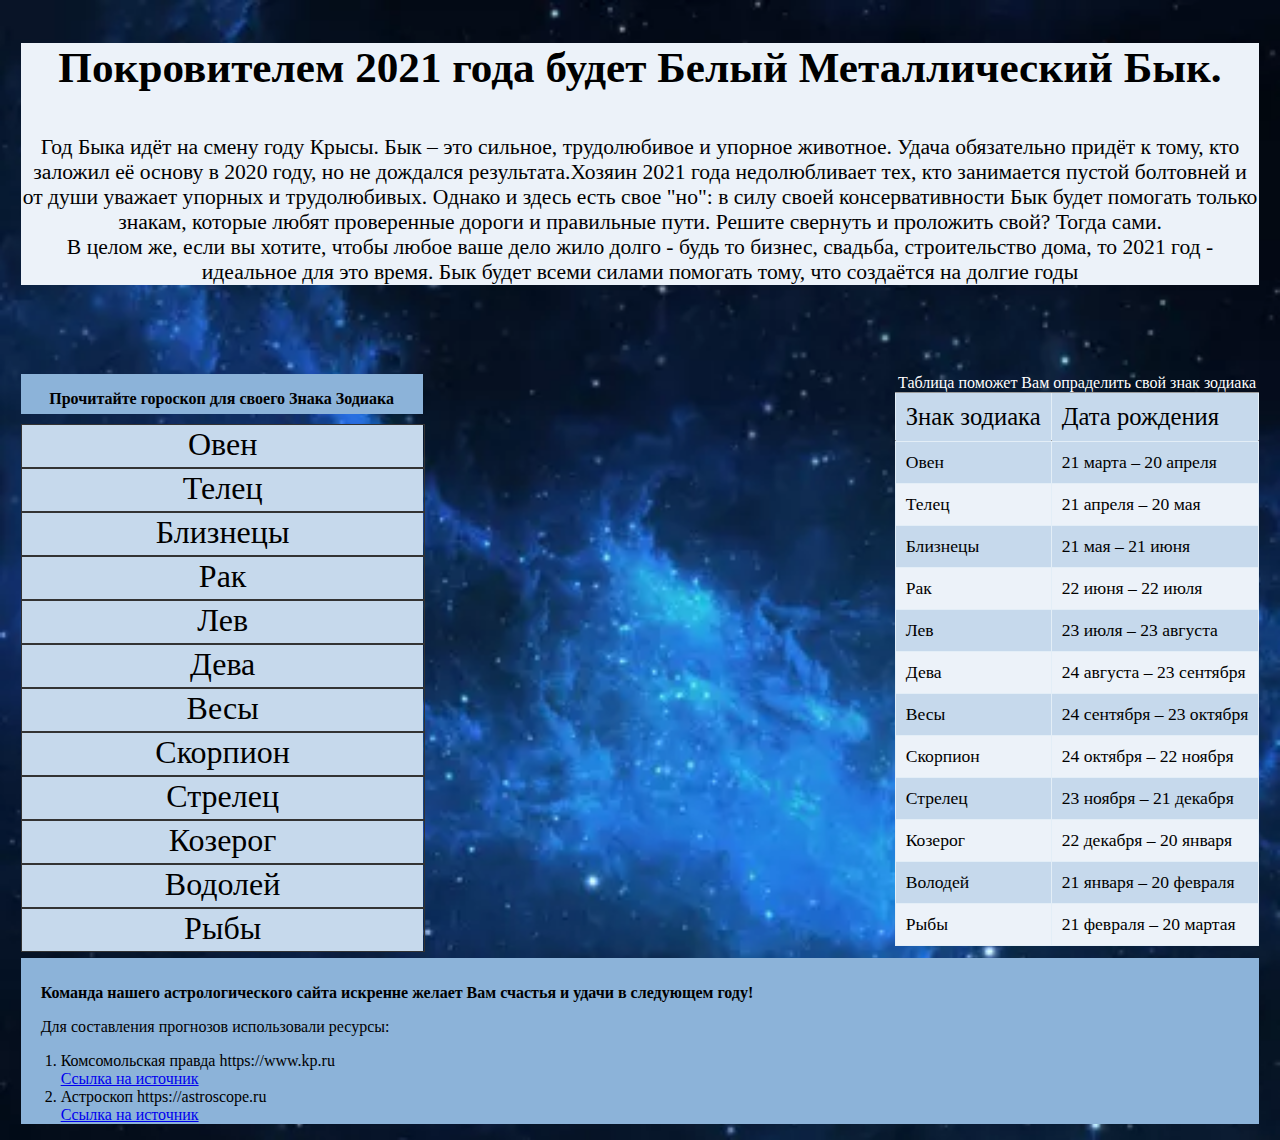
<file: index.html>
<!DOCTYPE html>
<html>
<head lang="ru">
	<link rel="shortcut icon" type="image/x-icon" href="images/favicon.png">
	<link rel="stylesheet" href="css/styleindex.css" type="text/css" media="all">
	<style>
	header {
		text-align: center;
	    background: #ecf2f9;
	    font-size: 135%;
	    margin: 1%;
	}
    footer { 
        text-align: left;
        background-color: #8cb3d9; 
        padding-top: 10px;
        margin: 1%;
        clear: both;
        
    }
    body {
        background: url(images/stars.png) no-repeat;
        background-size: 150%;
    }  
	</style>
	<title>Гороскоп 2021</title>
	<!-- Старт гугл аналитики -->

	<!-- Конец гугл аналитики -->
</head>


<body>

    <header>
        <h1 align="center"><p>Покровителем 2021 года будет Белый Металлический Бык.</p></h1>
        <p>Год Быка идёт на смену году Крысы. Бык – это сильное, трудолюбивое и упорное животное. Удача обязательно придёт к тому, кто заложил её основу в 2020 году, но не дождался результата.Хозяин 2021 года недолюбливает тех, кто занимается пустой болтовней и от души уважает упорных и трудолюбивых. Однако и здесь есть свое "но": в силу своей консервативности Бык будет помогать только знакам, которые любят проверенные дороги и правильные пути. Решите свернуть и проложить свой? Тогда сами.
        <br>
        В целом же, если вы хотите, чтобы любое ваше дело жило долго - будь то бизнес, свадьба, строительство дома, то 2021 год - идеальное для это время. Бык будет всеми силами помогать тому, что создаётся на долгие годы</p>
    </header>
        <br>
        <br>
        <br>
    <aside style="background-color: #8cb3d9; text-align: center; float: left; height: 40px; width: 402px; margin: 1%; ; ">
        <p><b>Прочитайте гороскоп для своего Знака Зодиака</b></p>
        <div style="background-color: #c6d9ec ">
            <div class="ccc"><a style="text-decoration: none; color: black" href="pages/Aries.html" target="_self">Овен</a></div>
            <div class="ccc"><a style="text-decoration: none; color: black" href="pages/Taurus.html" target="_self">Телец</a></div>
            <div class="ccc"><a style="text-decoration: none; color: black" href="pages/Gemini.html" target="_self">Близнецы</a></div>
            <div class="ccc"><a style="text-decoration: none; color: black" href="pages/Cancer.html" target="_self">Рак</a></div>
            <div class="ccc"><a style="text-decoration: none; color: black" href="pages/Leo.html" target="_self">Лев</a></div>
            <div class="ccc"><a style="text-decoration: none; color: black" href="pages/Virgo.html" target="_self">Дева</a></div>
            <div class="ccc"><a style="text-decoration: none; color: black" href="pages/Libra.html" target="_self">Весы</a></div>
            <div class="ccc"><a style="text-decoration: none; color: black" href="pages/Scorpio.html" target="_self">Скорпион</a></div>
            <div class="ccc"><a style="text-decoration: none; color: black" href="pages/Sagittarius.html" target="_self">Стрелец</a></div>
            <div class="ccc"><a style="text-decoration: none; color: black" href="pages/Capricorn.html" target="_self">Козерог</a></div>
            <div class="ccc"><a style="text-decoration: none; color: black" href="pages/Aquarius.html" target="_self">Водолей</a></div>
            <div class="ccc"><a style="text-decoration: none; color: black" href="pages/Pisces.html" target="_self">Рыбы</a></div>
        </div>
    </aside>
    <main style=" margin: 1%; float: right;">
        <table id="table_blur">
	        <caption style="color: white ">Таблица поможет Вам опраделить свой знак зодиака</caption>
	        <thead>
			    <td>Знак зодиака</td>
			    <td>Дата рождения</td>	
	        </thead>
	        <tbody>
		        <tr>
			        <td>Овен</td>
			        <td>21 марта – 20 апреля</td>
		        </tr>
		        <tr>
			        <td>Телец</td>
			        <td>21 апреля – 20 мая</td>
		        </tr>
		        <tr>
			        <td>Близнецы</td>
			        <td>21 мая – 21 июня</td>
		        </tr>
		        <tr>
			        <td>Рак</td>
			        <td>22 июня – 22 июля</td>
		        </tr>
		        <tr>
			        <td>Лев</td>
			        <td>23 июля – 23 августа</td>
		        </tr>
		        <tr>
			        <td>Дева</td>
			        <td>24 августа – 23 сентября</td>
		        </tr>
		        <tr>
			        <td>Весы</td>
			        <td>24 сентября – 23 октября</td>
		        </tr>
		        <tr>
			        <td>Скорпион</td>
			        <td>24 октября – 22 ноября</td>
		        </tr>
		        <tr>
			        <td>Стрелец</td>
			        <td>23 ноября – 21 декабря</td>
		        </tr>
		        <tr>
			        <td>Козерог</td>
			        <td>22 декабря – 20 января</td>
		        </tr>
		        <tr>
			        <td>Володей</td>
			        <td>21 января – 20 февраля</td>
		        </tr>
		        <tr>
			        <td>Рыбы</td>
			        <td>21 февраля – 20 мартая</td>
		        </tr>
	        </tbody>
        </table>
    </main>


<footer>
    <div>
 	    <p style="text-indent: 20px"><b>Команда нашего астрологического сайта искренне желает Вам счастья и удачи в следующем году!</b></p>
 	    <p style="text-indent: 20px">Для составления прогнозов использовали ресурсы:
        <ol>
	        <li>
	            <div>Комсомольская правда https://www.kp.ru </div>
	            <a href="https://www.kp.ru/putevoditel/besplatnye-goroskopy/goroskop-na-2021-god-po-znakam-zodiaka/" target="_blank">Ссылка на источник</a>
	        </li>
	        <li>
                <div> Астроскоп https://astroscope.ru </div>
	            <a href="https://astroscope.ru/horoskop/goroskopi_na_god/" target="_blank">Ссылка на источник</a>
            </li>
        </ol>
    </div>
</footer>
</body>

</html>
</file>
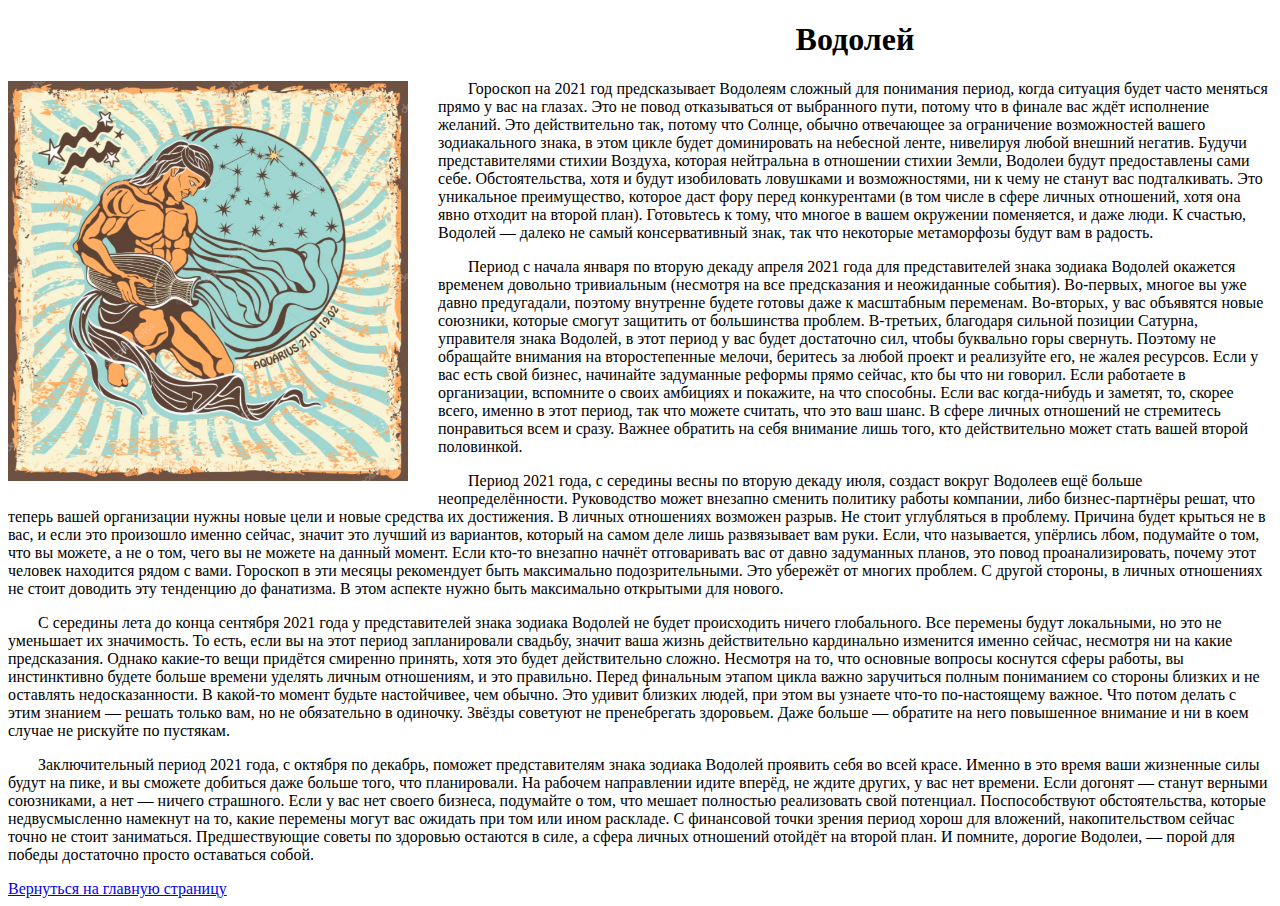
<file: pages/Aquarius.html>
<!DOCTYPE html>
<html>
<head lang="ru">
	<link rel="shortcut icon" type="image/x-icon" href="../images/favicon.png">
	<link rel="stylesheet" type="text/css" href="../css/styleHORpage.css">
	<title>Водолей</title>
</head>
<body>
	<div>
		<img src="../images/aquarius.png" alt="aquarius" width="400" height="400">
	</div> 
<h1 align="center"> Водолей </h1>
<p>
Гороскоп на 2021 год предсказывает Водолеям сложный для понимания период, когда ситуация будет часто меняться прямо у вас на глазах. Это не повод отказываться от выбранного пути, потому что в финале вас ждёт исполнение желаний. Это действительно так, потому что Солнце, обычно отвечающее за ограничение возможностей вашего зодиакального знака, в этом цикле будет доминировать на небесной ленте, нивелируя любой внешний негатив. Будучи представителями стихии Воздуха, которая нейтральна в отношении стихии Земли, Водолеи будут предоставлены сами себе. Обстоятельства, хотя и будут изобиловать ловушками и возможностями, ни к чему не станут вас подталкивать. Это уникальное преимущество, которое даст фору перед конкурентами (в том числе в сфере личных отношений, хотя она явно отходит на второй план). Готовьтесь к тому, что многое в вашем окружении поменяется, и даже люди. К счастью, Водолей — далеко не самый консервативный знак, так что некоторые метаморфозы будут вам в радость.
</p>
<p>
Период с начала января по вторую декаду апреля 2021 года для представителей знака зодиака Водолей окажется временем довольно тривиальным (несмотря на все предсказания и неожиданные события). Во-первых, многое вы уже давно предугадали, поэтому внутренне будете готовы даже к масштабным переменам. Во-вторых, у вас объявятся новые союзники, которые смогут защитить от большинства проблем. В-третьих, благодаря сильной позиции Сатурна, управителя знака Водолей, в этот период у вас будет достаточно сил, чтобы буквально горы свернуть. Поэтому не обращайте внимания на второстепенные мелочи, беритесь за любой проект и реализуйте его, не жалея ресурсов. Если у вас есть свой бизнес, начинайте задуманные реформы прямо сейчас, кто бы что ни говорил. Если работаете в организации, вспомните о своих амбициях и покажите, на что способны. Если вас когда-нибудь и заметят, то, скорее всего, именно в этот период, так что можете считать, что это ваш шанс. В сфере личных отношений не стремитесь понравиться всем и сразу. Важнее обратить на себя внимание лишь того, кто действительно может стать вашей второй половинкой.
</p>
<p>
Период 2021 года, с середины весны по вторую декаду июля, создаст вокруг Водолеев ещё больше неопределённости. Руководство может внезапно сменить политику работы компании, либо бизнес-партнёры решат, что теперь вашей организации нужны новые цели и новые средства их достижения. В личных отношениях возможен разрыв. Не стоит углубляться в проблему. Причина будет крыться не в вас, и если это произошло именно сейчас, значит это лучший из вариантов, который на самом деле лишь развязывает вам руки. Если, что называется, упёрлись лбом, подумайте о том, что вы можете, а не о том, чего вы не можете на данный момент. Если кто-то внезапно начнёт отговаривать вас от давно задуманных планов, это повод проанализировать, почему этот человек находится рядом с вами. Гороскоп в эти месяцы рекомендует быть максимально подозрительными. Это убережёт от многих проблем. С другой стороны, в личных отношениях не стоит доводить эту тенденцию до фанатизма. В этом аспекте нужно быть максимально открытыми для нового.
</p>
<p>
С середины лета до конца сентября 2021 года у представителей знака зодиака Водолей не будет происходить ничего глобального. Все перемены будут локальными, но это не уменьшает их значимость. То есть, если вы на этот период запланировали свадьбу, значит ваша жизнь действительно кардинально изменится именно сейчас, несмотря ни на какие предсказания. Однако какие-то вещи придётся смиренно принять, хотя это будет действительно сложно. Несмотря на то, что основные вопросы коснутся сферы работы, вы инстинктивно будете больше времени уделять личным отношениям, и это правильно. Перед финальным этапом цикла важно заручиться полным пониманием со стороны близких и не оставлять недосказанности. В какой-то момент будьте настойчивее, чем обычно. Это удивит близких людей, при этом вы узнаете что-то по-настоящему важное. Что потом делать с этим знанием — решать только вам, но не обязательно в одиночку. Звёзды советуют не пренебрегать здоровьем. Даже больше — обратите на него повышенное внимание и ни в коем случае не рискуйте по пустякам.
</p>
<p>
Заключительный период 2021 года, с октября по декабрь, поможет представителям знака зодиака Водолей проявить себя во всей красе. Именно в это время ваши жизненные силы будут на пике, и вы сможете добиться даже больше того, что планировали. На рабочем направлении идите вперёд, не ждите других, у вас нет времени. Если догонят — станут верными союзниками, а нет — ничего страшного. Если у вас нет своего бизнеса, подумайте о том, что мешает полностью реализовать свой потенциал. Поспособствуют обстоятельства, которые недвусмысленно намекнут на то, какие перемены могут вас ожидать при том или ином раскладе. С финансовой точки зрения период хорош для вложений, накопительством сейчас точно не стоит заниматься. Предшествующие советы по здоровью остаются в силе, а сфера личных отношений отойдёт на второй план. И помните, дорогие Водолеи, — порой для победы достаточно просто оставаться собой.
</p>

<a href="../index.html"> Вернуться на главную страницу</a>

</body>
</html>
</file>
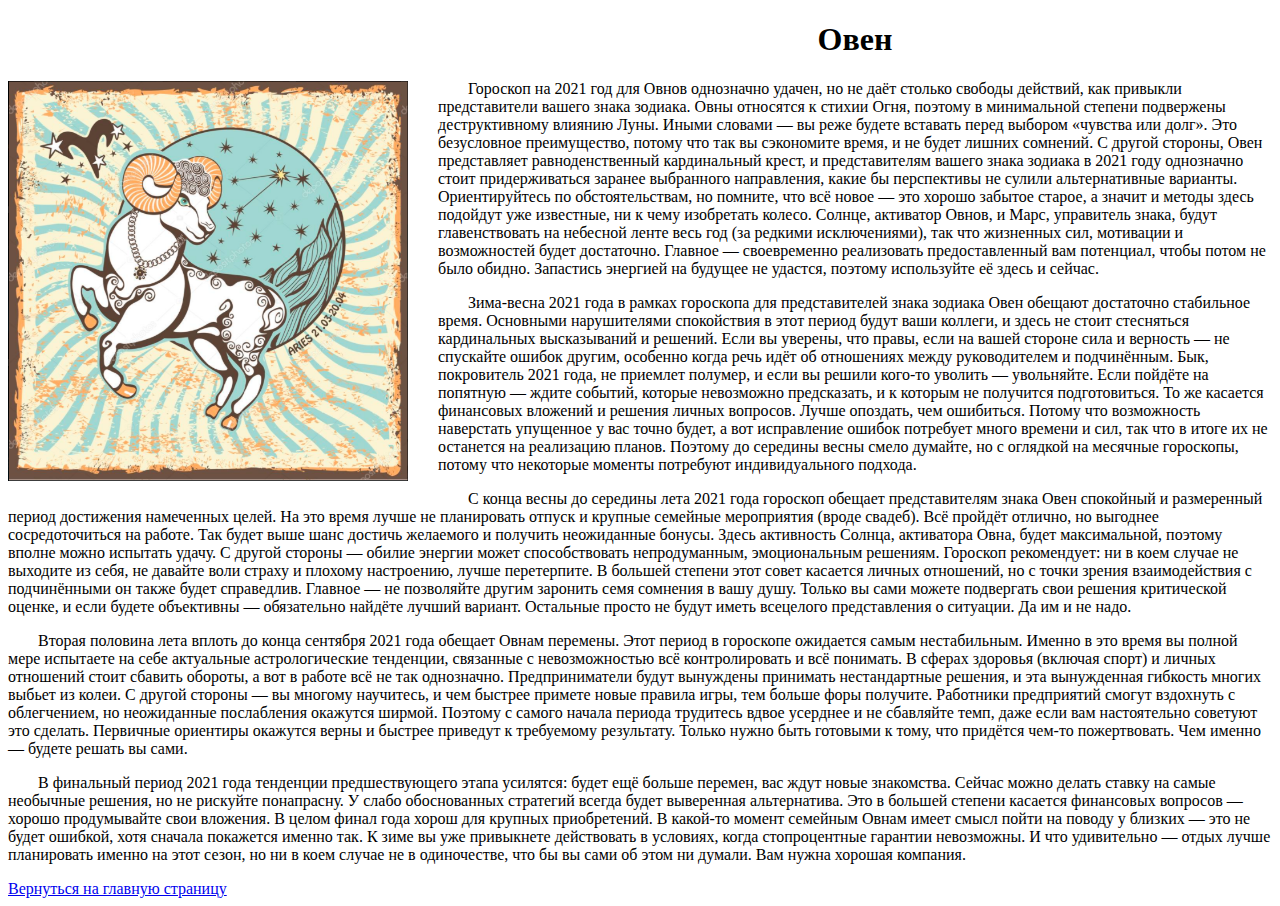
<file: pages/Aries.html>
<!DOCTYPE html>
<html>
<head lang="ru">
	<link rel="shortcut icon" type="image/x-icon" href="../images/favicon.png">
	<link rel="stylesheet" type="text/css" href="../css/styleHORpage.css">
	<title>Овен</title>
</head>
<body>
	<div>
		<img src="../images/aries.png" alt="aries" width="400" height="400">
	</div> 
<h1 align="center"> Овен </h1>
<p>
Гороскоп на 2021 год для Овнов однозначно удачен, но не даёт столько свободы действий, как привыкли представители вашего знака зодиака. Овны относятся к стихии Огня, поэтому в минимальной степени подвержены деструктивному влиянию Луны. Иными словами — вы реже будете вставать перед выбором «чувства или долг». Это безусловное преимущество, потому что так вы сэкономите время, и не будет лишних сомнений. С другой стороны, Овен представляет равноденственный кардинальный крест, и представителям вашего знака зодиака в 2021 году однозначно стоит придерживаться заранее выбранного направления, какие бы перспективы не сулили альтернативные варианты. Ориентируйтесь по обстоятельствам, но помните, что всё новое — это хорошо забытое старое, а значит и методы здесь подойдут уже известные, ни к чему изобретать колесо. Солнце, активатор Овнов, и Марс, управитель знака, будут главенствовать на небесной ленте весь год (за редкими исключениями), так что жизненных сил, мотивации и возможностей будет достаточно. Главное — своевременно реализовать предоставленный вам потенциал, чтобы потом не было обидно. Запастись энергией на будущее не удастся, поэтому используйте её здесь и сейчас.
</p>
<p>
Зима-весна 2021 года в рамках гороскопа для представителей знака зодиака Овен обещают достаточно стабильное время. Основными нарушителями спокойствия в этот период будут ваши коллеги, и здесь не стоит стесняться кардинальных высказываний и решений. Если вы уверены, что правы, если на вашей стороне сила и верность — не спускайте ошибок другим, особенно когда речь идёт об отношениях между руководителем и подчинённым. Бык, покровитель 2021 года, не приемлет полумер, и если вы решили кого-то уволить — увольняйте. Если пойдёте на попятную — ждите событий, которые невозможно предсказать, и к которым не получится подготовиться. То же касается финансовых вложений и решения личных вопросов. Лучше опоздать, чем ошибиться. Потому что возможность наверстать упущенное у вас точно будет, а вот исправление ошибок потребует много времени и сил, так что в итоге их не останется на реализацию планов. Поэтому до середины весны смело думайте, но с оглядкой на месячные гороскопы, потому что некоторые моменты потребуют индивидуального подхода.
</p>
<p>
С конца весны до середины лета 2021 года гороскоп обещает представителям знака Овен спокойный и размеренный период достижения намеченных целей. На это время лучше не планировать отпуск и крупные семейные мероприятия (вроде свадеб). Всё пройдёт отлично, но выгоднее сосредоточиться на работе. Так будет выше шанс достичь желаемого и получить неожиданные бонусы. Здесь активность Солнца, активатора Овна, будет максимальной, поэтому вполне можно испытать удачу. С другой стороны — обилие энергии может способствовать непродуманным, эмоциональным решениям. Гороскоп рекомендует: ни в коем случае не выходите из себя, не давайте воли страху и плохому настроению, лучше перетерпите. В большей степени этот совет касается личных отношений, но с точки зрения взаимодействия с подчинёнными он также будет справедлив. Главное — не позволяйте другим заронить семя сомнения в вашу душу. Только вы сами можете подвергать свои решения критической оценке, и если будете объективны — обязательно найдёте лучший вариант. Остальные просто не будут иметь всецелого представления о ситуации. Да им и не надо.
</p>
<p>
Вторая половина лета вплоть до конца сентября 2021 года обещает Овнам перемены. Этот период в гороскопе ожидается самым нестабильным. Именно в это время вы полной мере испытаете на себе актуальные астрологические тенденции, связанные с невозможностью всё контролировать и всё понимать. В сферах здоровья (включая спорт) и личных отношений стоит сбавить обороты, а вот в работе всё не так однозначно. Предприниматели будут вынуждены принимать нестандартные решения, и эта вынужденная гибкость многих выбьет из колеи. С другой стороны — вы многому научитесь, и чем быстрее примете новые правила игры, тем больше форы получите. Работники предприятий смогут вздохнуть с облегчением, но неожиданные послабления окажутся ширмой. Поэтому с самого начала периода трудитесь вдвое усерднее и не сбавляйте темп, даже если вам настоятельно советуют это сделать. Первичные ориентиры окажутся верны и быстрее приведут к требуемому результату. Только нужно быть готовыми к тому, что придётся чем-то пожертвовать. Чем именно — будете решать вы сами.
</p>
<p>
В финальный период 2021 года тенденции предшествующего этапа усилятся: будет ещё больше перемен, вас ждут новые знакомства. Сейчас можно делать ставку на самые необычные решения, но не рискуйте понапрасну. У слабо обоснованных стратегий всегда будет выверенная альтернатива. Это в большей степени касается финансовых вопросов — хорошо продумывайте свои вложения. В целом финал года хорош для крупных приобретений. В какой-то момент семейным Овнам имеет смысл пойти на поводу у близких — это не будет ошибкой, хотя сначала покажется именно так. К зиме вы уже привыкнете действовать в условиях, когда стопроцентные гарантии невозможны. И что удивительно — отдых лучше планировать именно на этот сезон, но ни в коем случае не в одиночестве, что бы вы сами об этом ни думали. Вам нужна хорошая компания.
</p>

<a href="../index.html"> Вернуться на главную страницу</a>

</body>
</html>
</file>
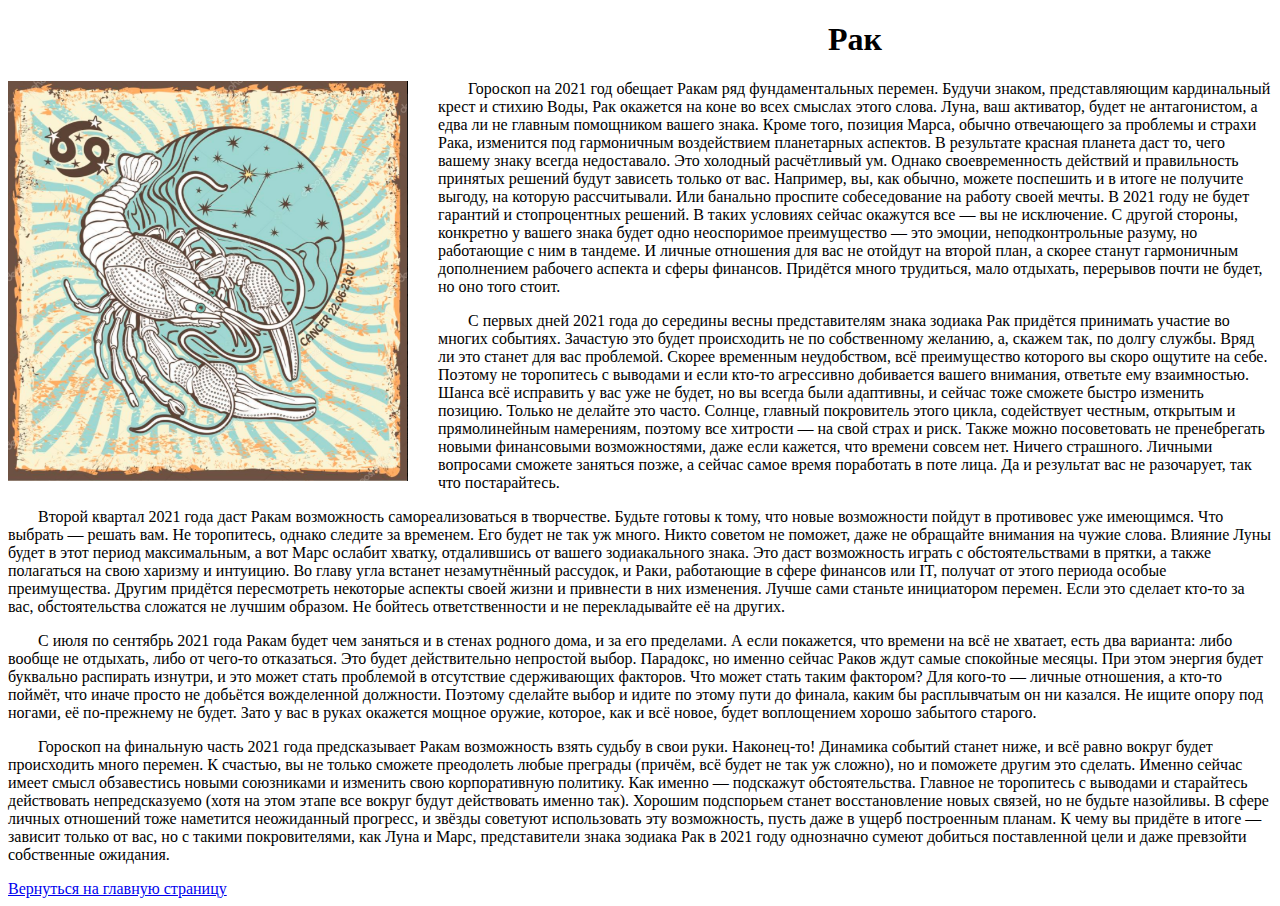
<file: pages/Cancer.html>
<!DOCTYPE html>
<html>
<head lang="ru">
	<link rel="shortcut icon" type="image/x-icon" href="../images/favicon.png">
	<link rel="stylesheet" type="text/css" href="../css/styleHORpage.css">
	<title>Рак</title>
</head>
<body>
	<div>
		<img src="../images/cancer.png" alt="cancer" width="400" height="400">
	</div> 
<h1 align="center"> Рак </h1>
<p>
Гороскоп на 2021 год обещает Ракам ряд фундаментальных перемен. Будучи знаком, представляющим кардинальный крест и стихию Воды, Рак окажется на коне во всех смыслах этого слова. Луна, ваш активатор, будет не антагонистом, а едва ли не главным помощником вашего знака. Кроме того, позиция Марса, обычно отвечающего за проблемы и страхи Рака, изменится под гармоничным воздействием планетарных аспектов. В результате красная планета даст то, чего вашему знаку всегда недоставало. Это холодный расчётливый ум. Однако своевременность действий и правильность принятых решений будут зависеть только от вас. Например, вы, как обычно, можете поспешить и в итоге не получите выгоду, на которую рассчитывали. Или банально проспите собеседование на работу своей мечты. В 2021 году не будет гарантий и стопроцентных решений. В таких условиях сейчас окажутся все — вы не исключение. С другой стороны, конкретно у вашего знака будет одно неоспоримое преимущество — это эмоции, неподконтрольные разуму, но работающие с ним в тандеме. И личные отношения для вас не отойдут на второй план, а скорее станут гармоничным дополнением рабочего аспекта и сферы финансов. Придётся много трудиться, мало отдыхать, перерывов почти не будет, но оно того стоит.
</p>
<p>
С первых дней 2021 года до середины весны представителям знака зодиака Рак придётся принимать участие во многих событиях. Зачастую это будет происходить не по собственному желанию, а, скажем так, по долгу службы. Вряд ли это станет для вас проблемой. Скорее временным неудобством, всё преимущество которого вы скоро ощутите на себе. Поэтому не торопитесь с выводами и если кто-то агрессивно добивается вашего внимания, ответьте ему взаимностью. Шанса всё исправить у вас уже не будет, но вы всегда были адаптивны, и сейчас тоже сможете быстро изменить позицию. Только не делайте это часто. Солнце, главный покровитель этого цикла, содействует честным, открытым и прямолинейным намерениям, поэтому все хитрости — на свой страх и риск. Также можно посоветовать не пренебрегать новыми финансовыми возможностями, даже если кажется, что времени совсем нет. Ничего страшного. Личными вопросами сможете заняться позже, а сейчас самое время поработать в поте лица. Да и результат вас не разочарует, так что постарайтесь.
</p>
<p>
Второй квартал 2021 года даст Ракам возможность самореализоваться в творчестве. Будьте готовы к тому, что новые возможности пойдут в противовес уже имеющимся. Что выбрать — решать вам. Не торопитесь, однако следите за временем. Его будет не так уж много. Никто советом не поможет, даже не обращайте внимания на чужие слова. Влияние Луны будет в этот период максимальным, а вот Марс ослабит хватку, отдалившись от вашего зодиакального знака. Это даст возможность играть с обстоятельствами в прятки, а также полагаться на свою харизму и интуицию. Во главу угла встанет незамутнённый рассудок, и Раки, работающие в сфере финансов или IT, получат от этого периода особые преимущества. Другим придётся пересмотреть некоторые аспекты своей жизни и привнести в них изменения. Лучше сами станьте инициатором перемен. Если это сделает кто-то за вас, обстоятельства сложатся не лучшим образом. Не бойтесь ответственности и не перекладывайте её на других.
</p>
<p>
С июля по сентябрь 2021 года Ракам будет чем заняться и в стенах родного дома, и за его пределами. А если покажется, что времени на всё не хватает, есть два варианта: либо вообще не отдыхать, либо от чего-то отказаться. Это будет действительно непростой выбор. Парадокс, но именно сейчас Раков ждут самые спокойные месяцы. При этом энергия будет буквально распирать изнутри, и это может стать проблемой в отсутствие сдерживающих факторов. Что может стать таким фактором? Для кого-то — личные отношения, а кто-то поймёт, что иначе просто не добьётся вожделенной должности. Поэтому сделайте выбор и идите по этому пути до финала, каким бы расплывчатым он ни казался. Не ищите опору под ногами, её по-прежнему не будет. Зато у вас в руках окажется мощное оружие, которое, как и всё новое, будет воплощением хорошо забытого старого.
</p>
<p>
Гороскоп на финальную часть 2021 года предсказывает Ракам возможность взять судьбу в свои руки. Наконец-то! Динамика событий станет ниже, и всё равно вокруг будет происходить много перемен. К счастью, вы не только сможете преодолеть любые преграды (причём, всё будет не так уж сложно), но и поможете другим это сделать. Именно сейчас имеет смысл обзавестись новыми союзниками и изменить свою корпоративную политику. Как именно — подскажут обстоятельства. Главное не торопитесь с выводами и старайтесь действовать непредсказуемо (хотя на этом этапе все вокруг будут действовать именно так). Хорошим подспорьем станет восстановление новых связей, но не будьте назойливы. В сфере личных отношений тоже наметится неожиданный прогресс, и звёзды советуют использовать эту возможность, пусть даже в ущерб построенным планам. К чему вы придёте в итоге — зависит только от вас, но с такими покровителями, как Луна и Марс, представители знака зодиака Рак в 2021 году однозначно сумеют добиться поставленной цели и даже превзойти собственные ожидания.
</p>

<a href="../index.html"> Вернуться на главную страницу</a>

</body>
</html>
</file>
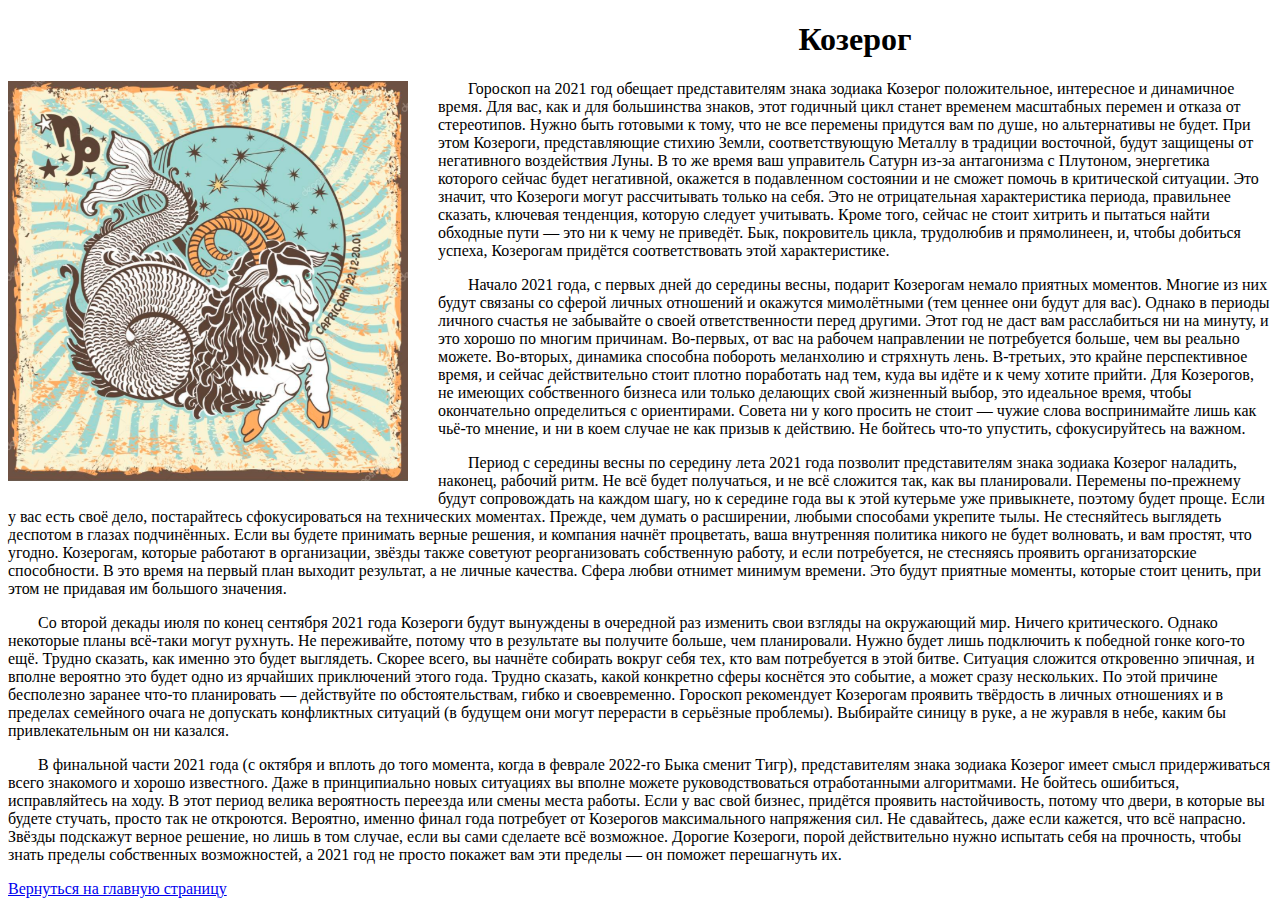
<file: pages/Capricorn.html>
<!DOCTYPE html>
<html>
<head lang="ru">
	<link rel="shortcut icon" type="image/x-icon" href="../images/favicon.png">
	<link rel="stylesheet" type="text/css" href="../css/styleHORpage.css">
	<title>Козерог</title>
</head>
<body>
	<div>
		<img src="../images/capricorn.png" alt="capricorn" width="400" height="400">
	</div> 
<h1 align="center"> Козерог </h1>
<p>
Гороскоп на 2021 год обещает представителям знака зодиака Козерог положительное, интересное и динамичное время. Для вас, как и для большинства знаков, этот годичный цикл станет временем масштабных перемен и отказа от стереотипов. Нужно быть готовыми к тому, что не все перемены придутся вам по душе, но альтернативы не будет. При этом Козероги, представляющие стихию Земли, соответствующую Металлу в традиции восточной, будут защищены от негативного воздействия Луны. В то же время ваш управитель Сатурн из-за антагонизма с Плутоном, энергетика которого сейчас будет негативной, окажется в подавленном состоянии и не сможет помочь в критической ситуации. Это значит, что Козероги могут рассчитывать только на себя. Это не отрицательная характеристика периода, правильнее сказать, ключевая тенденция, которую следует учитывать. Кроме того, сейчас не стоит хитрить и пытаться найти обходные пути — это ни к чему не приведёт. Бык, покровитель цикла, трудолюбив и прямолинеен, и, чтобы добиться успеха, Козерогам придётся соответствовать этой характеристике.
</p>
<p>
Начало 2021 года, с первых дней до середины весны, подарит Козерогам немало приятных моментов. Многие из них будут связаны со сферой личных отношений и окажутся мимолётными (тем ценнее они будут для вас). Однако в периоды личного счастья не забывайте о своей ответственности перед другими. Этот год не даст вам расслабиться ни на минуту, и это хорошо по многим причинам. Во-первых, от вас на рабочем направлении не потребуется больше, чем вы реально можете. Во-вторых, динамика способна побороть меланхолию и стряхнуть лень. В-третьих, это крайне перспективное время, и сейчас действительно стоит плотно поработать над тем, куда вы идёте и к чему хотите прийти. Для Козерогов, не имеющих собственного бизнеса или только делающих свой жизненный выбор, это идеальное время, чтобы окончательно определиться с ориентирами. Совета ни у кого просить не стоит — чужие слова воспринимайте лишь как чьё-то мнение, и ни в коем случае не как призыв к действию. Не бойтесь что-то упустить, сфокусируйтесь на важном.
</p>
<p>
Период с середины весны по середину лета 2021 года позволит представителям знака зодиака Козерог наладить, наконец, рабочий ритм. Не всё будет получаться, и не всё сложится так, как вы планировали. Перемены по-прежнему будут сопровождать на каждом шагу, но к середине года вы к этой кутерьме уже привыкнете, поэтому будет проще. Если у вас есть своё дело, постарайтесь сфокусироваться на технических моментах. Прежде, чем думать о расширении, любыми способами укрепите тылы. Не стесняйтесь выглядеть деспотом в глазах подчинённых. Если вы будете принимать верные решения, и компания начнёт процветать, ваша внутренняя политика никого не будет волновать, и вам простят, что угодно. Козерогам, которые работают в организации, звёзды также советуют реорганизовать собственную работу, и если потребуется, не стесняясь проявить организаторские способности. В это время на первый план выходит результат, а не личные качества. Сфера любви отнимет минимум времени. Это будут приятные моменты, которые стоит ценить, при этом не придавая им большого значения.
</p>
<p>
Со второй декады июля по конец сентября 2021 года Козероги будут вынуждены в очередной раз изменить свои взгляды на окружающий мир. Ничего критического. Однако некоторые планы всё-таки могут рухнуть. Не переживайте, потому что в результате вы получите больше, чем планировали. Нужно будет лишь подключить к победной гонке кого-то ещё. Трудно сказать, как именно это будет выглядеть. Скорее всего, вы начнёте собирать вокруг себя тех, кто вам потребуется в этой битве. Ситуация сложится откровенно эпичная, и вполне вероятно это будет одно из ярчайших приключений этого года. Трудно сказать, какой конкретно сферы коснётся это событие, а может сразу нескольких. По этой причине бесполезно заранее что-то планировать — действуйте по обстоятельствам, гибко и своевременно. Гороскоп рекомендует Козерогам проявить твёрдость в личных отношениях и в пределах семейного очага не допускать конфликтных ситуаций (в будущем они могут перерасти в серьёзные проблемы). Выбирайте синицу в руке, а не журавля в небе, каким бы привлекательным он ни казался.
</p>
<p>
В финальной части 2021 года (с октября и вплоть до того момента, когда в феврале 2022-го Быка сменит Тигр), представителям знака зодиака Козерог имеет смысл придерживаться всего знакомого и хорошо известного. Даже в принципиально новых ситуациях вы вполне можете руководствоваться отработанными алгоритмами. Не бойтесь ошибиться, исправляйтесь на ходу. В этот период велика вероятность переезда или смены места работы. Если у вас свой бизнес, придётся проявить настойчивость, потому что двери, в которые вы будете стучать, просто так не откроются. Вероятно, именно финал года потребует от Козерогов максимального напряжения сил. Не сдавайтесь, даже если кажется, что всё напрасно. Звёзды подскажут верное решение, но лишь в том случае, если вы сами сделаете всё возможное. Дорогие Козероги, порой действительно нужно испытать себя на прочность, чтобы знать пределы собственных возможностей, а 2021 год не просто покажет вам эти пределы — он поможет перешагнуть их.
</p>

<a href="../index.html"> Вернуться на главную страницу</a>

</body>
</html>
</file>
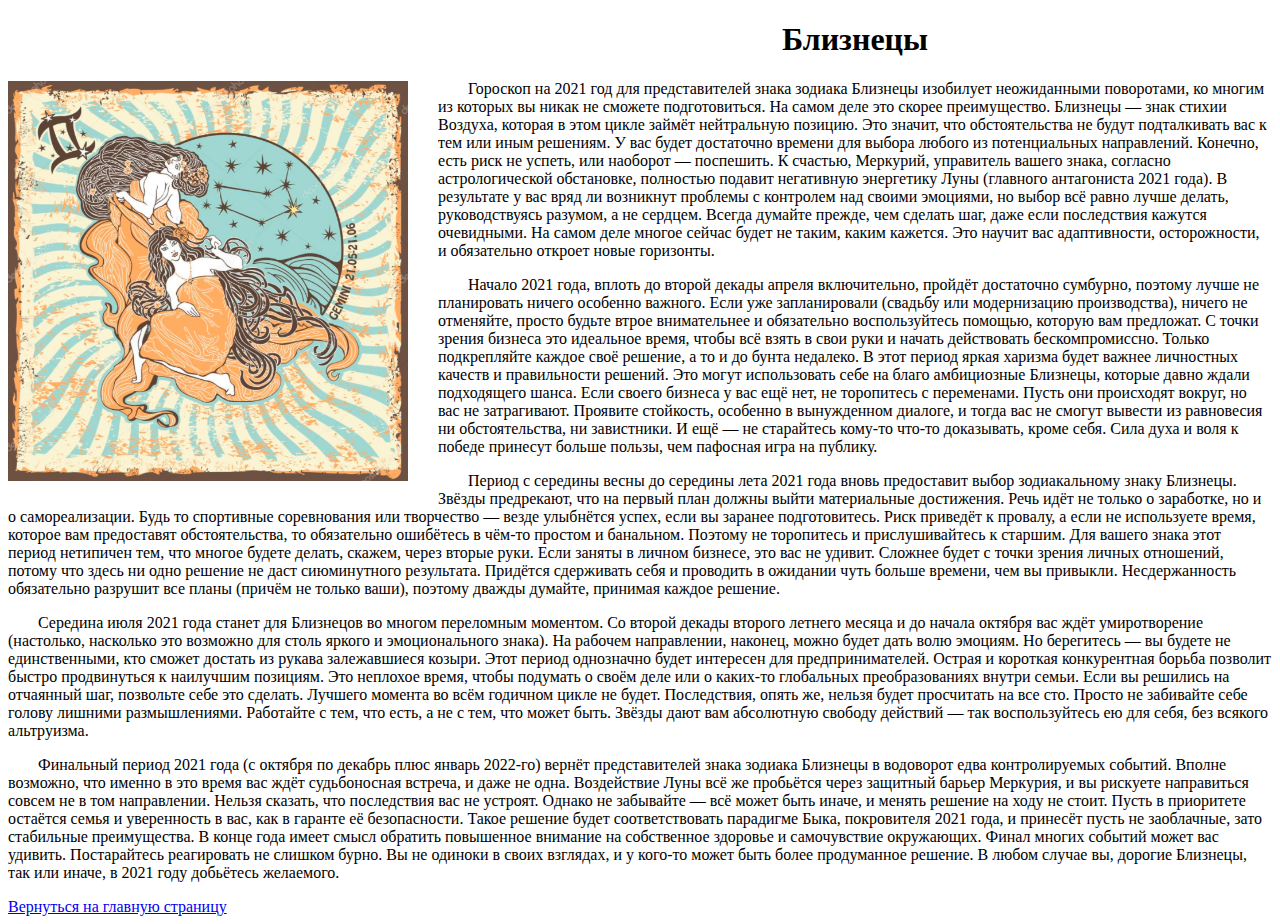
<file: pages/Gemini.html>
<!DOCTYPE html>
<html>
<head lang="ru">
	<link rel="shortcut icon" type="image/x-icon" href="../images/favicon.png">
	<link rel="stylesheet" type="text/css" href="../css/styleHORpage.css">
	<title>Близнецы</title>
</head>
<body>
	<div>
		<img src="../images/gemini.png" alt="gemini" width="400" height="400">
	</div> 
<h1 align="center"> Близнецы </h1>
<p>
Гороскоп на 2021 год для представителей знака зодиака Близнецы изобилует неожиданными поворотами, ко многим из которых вы никак не сможете подготовиться. На самом деле это скорее преимущество. Близнецы — знак стихии Воздуха, которая в этом цикле займёт нейтральную позицию. Это значит, что обстоятельства не будут подталкивать вас к тем или иным решениям. У вас будет достаточно времени для выбора любого из потенциальных направлений. Конечно, есть риск не успеть, или наоборот — поспешить. К счастью, Меркурий, управитель вашего знака, согласно астрологической обстановке, полностью подавит негативную энергетику Луны (главного антагониста 2021 года). В результате у вас вряд ли возникнут проблемы с контролем над своими эмоциями, но выбор всё равно лучше делать, руководствуясь разумом, а не сердцем. Всегда думайте прежде, чем сделать шаг, даже если последствия кажутся очевидными. На самом деле многое сейчас будет не таким, каким кажется. Это научит вас адаптивности, осторожности, и обязательно откроет новые горизонты.
</p>
<p>
Начало 2021 года, вплоть до второй декады апреля включительно, пройдёт достаточно сумбурно, поэтому лучше не планировать ничего особенно важного. Если уже запланировали (свадьбу или модернизацию производства), ничего не отменяйте, просто будьте втрое внимательнее и обязательно воспользуйтесь помощью, которую вам предложат. С точки зрения бизнеса это идеальное время, чтобы всё взять в свои руки и начать действовать бескомпромиссно. Только подкрепляйте каждое своё решение, а то и до бунта недалеко. В этот период яркая харизма будет важнее личностных качеств и правильности решений. Это могут использовать себе на благо амбициозные Близнецы, которые давно ждали подходящего шанса. Если своего бизнеса у вас ещё нет, не торопитесь с переменами. Пусть они происходят вокруг, но вас не затрагивают. Проявите стойкость, особенно в вынужденном диалоге, и тогда вас не смогут вывести из равновесия ни обстоятельства, ни завистники. И ещё — не старайтесь кому-то что-то доказывать, кроме себя. Сила духа и воля к победе принесут больше пользы, чем пафосная игра на публику.
</p>
<p>
Период с середины весны до середины лета 2021 года вновь предоставит выбор зодиакальному знаку Близнецы. Звёзды предрекают, что на первый план должны выйти материальные достижения. Речь идёт не только о заработке, но и о самореализации. Будь то спортивные соревнования или творчество — везде улыбнётся успех, если вы заранее подготовитесь. Риск приведёт к провалу, а если не используете время, которое вам предоставят обстоятельства, то обязательно ошибётесь в чём-то простом и банальном. Поэтому не торопитесь и прислушивайтесь к старшим. Для вашего знака этот период нетипичен тем, что многое будете делать, скажем, через вторые руки. Если заняты в личном бизнесе, это вас не удивит. Сложнее будет с точки зрения личных отношений, потому что здесь ни одно решение не даст сиюминутного результата. Придётся сдерживать себя и проводить в ожидании чуть больше времени, чем вы привыкли. Несдержанность обязательно разрушит все планы (причём не только ваши), поэтому дважды думайте, принимая каждое решение.
</p>
<p>
Середина июля 2021 года станет для Близнецов во многом переломным моментом. Со второй декады второго летнего месяца и до начала октября вас ждёт умиротворение (настолько, насколько это возможно для столь яркого и эмоционального знака). На рабочем направлении, наконец, можно будет дать волю эмоциям. Но берегитесь — вы будете не единственными, кто сможет достать из рукава залежавшиеся козыри. Этот период однозначно будет интересен для предпринимателей. Острая и короткая конкурентная борьба позволит быстро продвинуться к наилучшим позициям. Это неплохое время, чтобы подумать о своём деле или о каких-то глобальных преобразованиях внутри семьи. Если вы решились на отчаянный шаг, позвольте себе это сделать. Лучшего момента во всём годичном цикле не будет. Последствия, опять же, нельзя будет просчитать на все сто. Просто не забивайте себе голову лишними размышлениями. Работайте с тем, что есть, а не с тем, что может быть. Звёзды дают вам абсолютную свободу действий — так воспользуйтесь ею для себя, без всякого альтруизма.
</p>
<p>
Финальный период 2021 года (с октября по декабрь плюс январь 2022-го) вернёт представителей знака зодиака Близнецы в водоворот едва контролируемых событий. Вполне возможно, что именно в это время вас ждёт судьбоносная встреча, и даже не одна. Воздействие Луны всё же пробьётся через защитный барьер Меркурия, и вы рискуете направиться совсем не в том направлении. Нельзя сказать, что последствия вас не устроят. Однако не забывайте — всё может быть иначе, и менять решение на ходу не стоит. Пусть в приоритете остаётся семья и уверенность в вас, как в гаранте её безопасности. Такое решение будет соответствовать парадигме Быка, покровителя 2021 года, и принесёт пусть не заоблачные, зато стабильные преимущества. В конце года имеет смысл обратить повышенное внимание на собственное здоровье и самочувствие окружающих. Финал многих событий может вас удивить. Постарайтесь реагировать не слишком бурно. Вы не одиноки в своих взглядах, и у кого-то может быть более продуманное решение. В любом случае вы, дорогие Близнецы, так или иначе, в 2021 году добьётесь желаемого.
</p>

<a href="../index.html"> Вернуться на главную страницу</a>

</body>
</html>
</file>
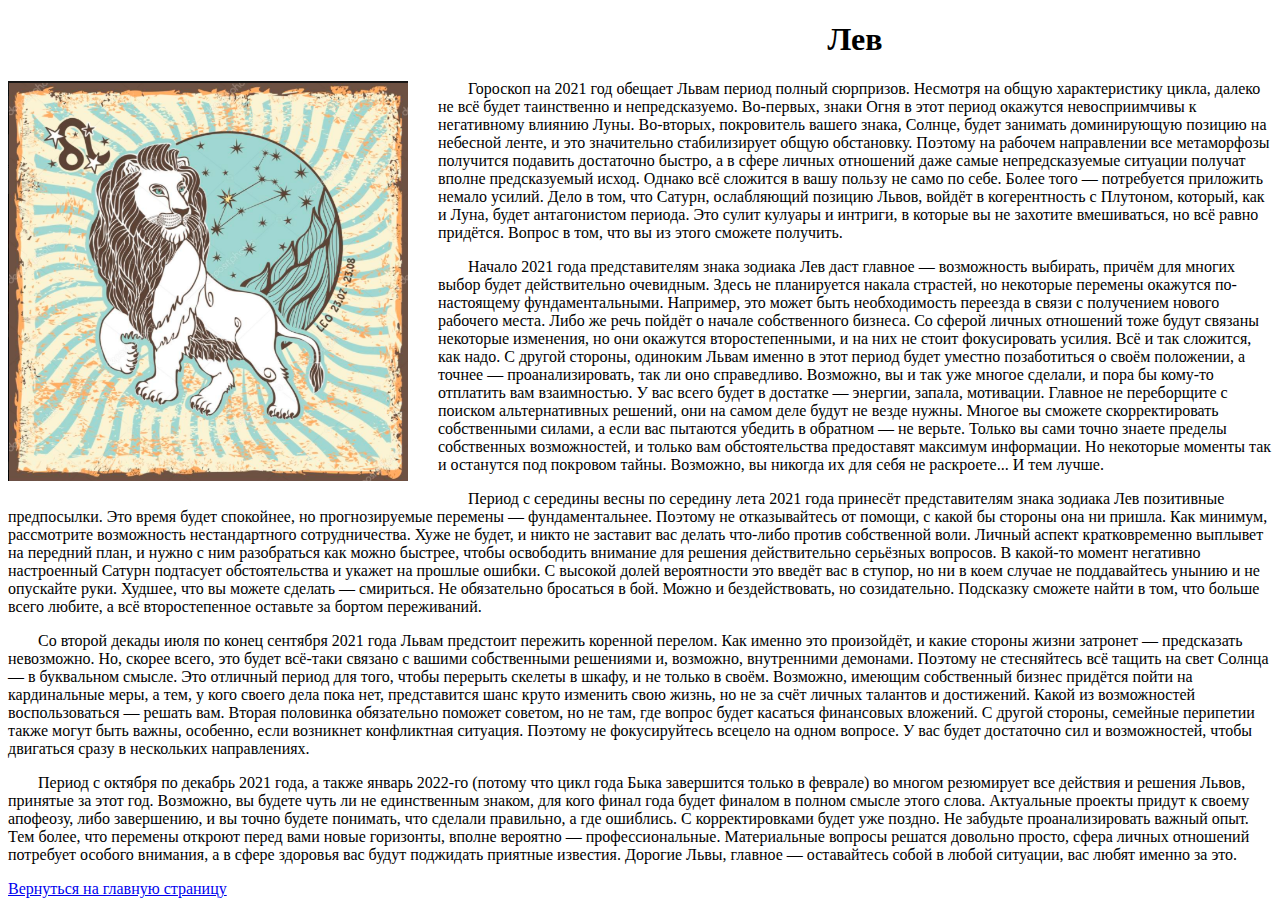
<file: pages/Leo.html>
<!DOCTYPE html>
<html>
<head lang="ru">
	<link rel="shortcut icon" type="image/x-icon" href="../images/favicon.png">
	<link rel="stylesheet" type="text/css" href="../css/styleHORpage.css">
	<title>Лев</title>
</head>
<body>
	<div>
		<img src="../images/leo.png" alt="leo" width="400" height="400">
	</div> 
<h1 align="center"> Лев </h1>
<p>
Гороскоп на 2021 год обещает Львам период полный сюрпризов. Несмотря на общую характеристику цикла, далеко не всё будет таинственно и непредсказуемо. Во-первых, знаки Огня в этот период окажутся невосприимчивы к негативному влиянию Луны. Во-вторых, покровитель вашего знака, Солнце, будет занимать доминирующую позицию на небесной ленте, и это значительно стабилизирует общую обстановку. Поэтому на рабочем направлении все метаморфозы получится подавить достаточно быстро, а в сфере личных отношений даже самые непредсказуемые ситуации получат вполне предсказуемый исход. Однако всё сложится в вашу пользу не само по себе. Более того — потребуется приложить немало усилий. Дело в том, что Сатурн, ослабляющий позицию Львов, войдёт в когерентность с Плутоном, который, как и Луна, будет антагонистом периода. Это сулит кулуары и интриги, в которые вы не захотите вмешиваться, но всё равно придётся. Вопрос в том, что вы из этого сможете получить.
</p>
<p>
Начало 2021 года представителям знака зодиака Лев даст главное — возможность выбирать, причём для многих выбор будет действительно очевидным. Здесь не планируется накала страстей, но некоторые перемены окажутся по-настоящему фундаментальными. Например, это может быть необходимость переезда в связи с получением нового рабочего места. Либо же речь пойдёт о начале собственного бизнеса. Со сферой личных отношений тоже будут связаны некоторые изменения, но они окажутся второстепенными, и на них не стоит фокусировать усилия. Всё и так сложится, как надо. С другой стороны, одиноким Львам именно в этот период будет уместно позаботиться о своём положении, а точнее — проанализировать, так ли оно справедливо. Возможно, вы и так уже многое сделали, и пора бы кому-то отплатить вам взаимностью. У вас всего будет в достатке — энергии, запала, мотивации. Главное не переборщите с поиском альтернативных решений, они на самом деле будут не везде нужны. Многое вы сможете скорректировать собственными силами, а если вас пытаются убедить в обратном — не верьте. Только вы сами точно знаете пределы собственных возможностей, и только вам обстоятельства предоставят максимум информации. Но некоторые моменты так и останутся под покровом тайны. Возможно, вы никогда их для себя не раскроете... И тем лучше.
</p>
<p>
Период с середины весны по середину лета 2021 года принесёт представителям знака зодиака Лев позитивные предпосылки. Это время будет спокойнее, но прогнозируемые перемены — фундаментальнее. Поэтому не отказывайтесь от помощи, с какой бы стороны она ни пришла. Как минимум, рассмотрите возможность нестандартного сотрудничества. Хуже не будет, и никто не заставит вас делать что-либо против собственной воли. Личный аспект кратковременно выплывет на передний план, и нужно с ним разобраться как можно быстрее, чтобы освободить внимание для решения действительно серьёзных вопросов. В какой-то момент негативно настроенный Сатурн подтасует обстоятельства и укажет на прошлые ошибки. С высокой долей вероятности это введёт вас в ступор, но ни в коем случае не поддавайтесь унынию и не опускайте руки. Худшее, что вы можете сделать — смириться. Не обязательно бросаться в бой. Можно и бездействовать, но созидательно. Подсказку сможете найти в том, что больше всего любите, а всё второстепенное оставьте за бортом переживаний.
</p>
<p>
Со второй декады июля по конец сентября 2021 года Львам предстоит пережить коренной перелом. Как именно это произойдёт, и какие стороны жизни затронет — предсказать невозможно. Но, скорее всего, это будет всё-таки связано с вашими собственными решениями и, возможно, внутренними демонами. Поэтому не стесняйтесь всё тащить на свет Солнца — в буквальном смысле. Это отличный период для того, чтобы перерыть скелеты в шкафу, и не только в своём. Возможно, имеющим собственный бизнес придётся пойти на кардинальные меры, а тем, у кого своего дела пока нет, представится шанс круто изменить свою жизнь, но не за счёт личных талантов и достижений. Какой из возможностей воспользоваться — решать вам. Вторая половинка обязательно поможет советом, но не там, где вопрос будет касаться финансовых вложений. С другой стороны, семейные перипетии также могут быть важны, особенно, если возникнет конфликтная ситуация. Поэтому не фокусируйтесь всецело на одном вопросе. У вас будет достаточно сил и возможностей, чтобы двигаться сразу в нескольких направлениях.
</p>
<p>
Период с октября по декабрь 2021 года, а также январь 2022-го (потому что цикл года Быка завершится только в феврале) во многом резюмирует все действия и решения Львов, принятые за этот год. Возможно, вы будете чуть ли не единственным знаком, для кого финал года будет финалом в полном смысле этого слова. Актуальные проекты придут к своему апофеозу, либо завершению, и вы точно будете понимать, что сделали правильно, а где ошиблись. С корректировками будет уже поздно. Не забудьте проанализировать важный опыт. Тем более, что перемены откроют перед вами новые горизонты, вполне вероятно — профессиональные. Материальные вопросы решатся довольно просто, сфера личных отношений потребует особого внимания, а в сфере здоровья вас будут поджидать приятные известия. Дорогие Львы, главное — оставайтесь собой в любой ситуации, вас любят именно за это.
</p>

<a href="../index.html"> Вернуться на главную страницу</a>

</body>
</html>
</file>
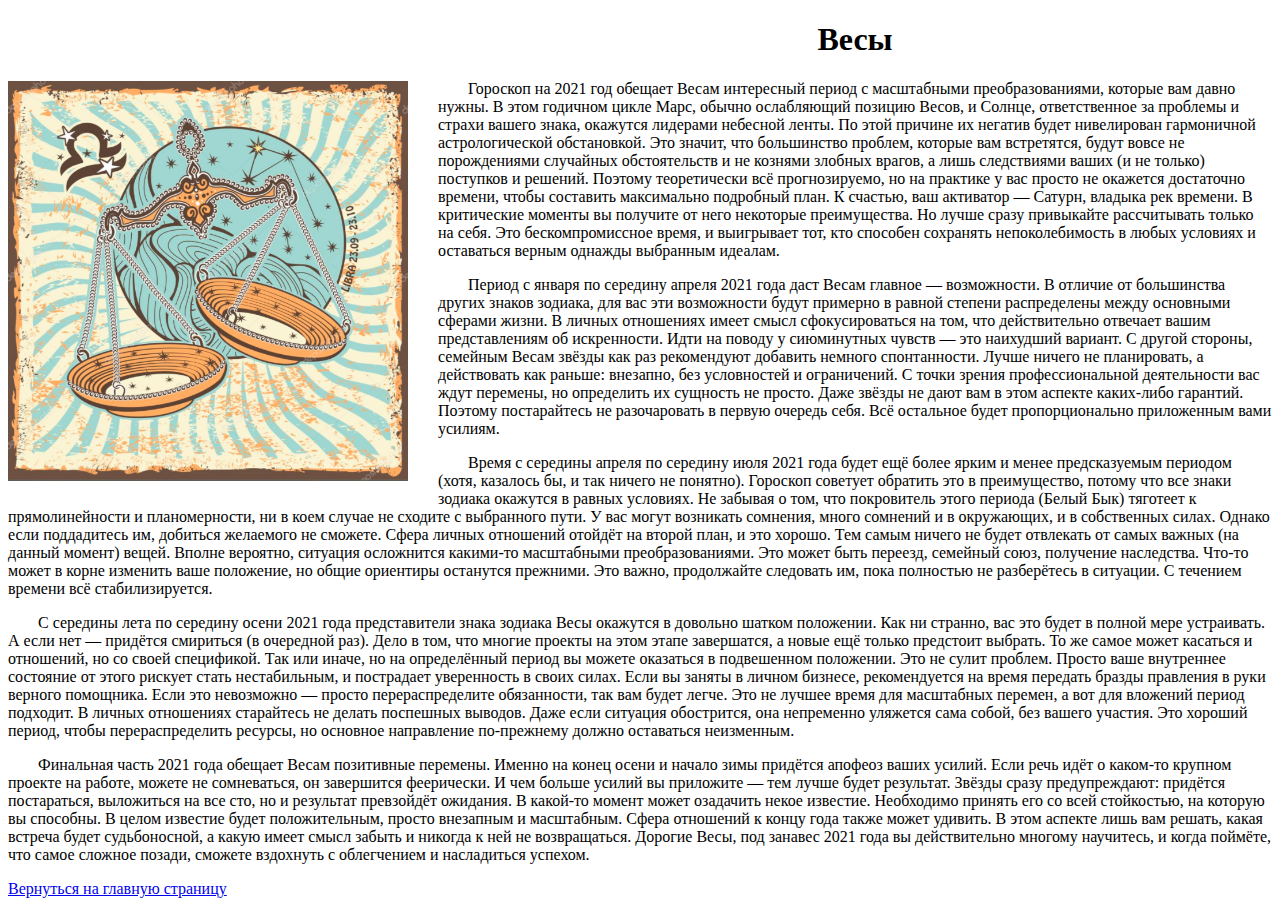
<file: pages/Libra.html>
<!DOCTYPE html>
<html>
<head lang="ru">
	<link rel="shortcut icon" type="image/x-icon" href="../images/favicon.png">
	<link rel="stylesheet" type="text/css" href="../css/styleHORpage.css">
	<title>Весы</title>
</head>
<body>
	<div>
		<img src="../images/libra.png" alt="libra" width="400" height="400">
	</div> 
<h1 align="center"> Весы </h1>
<p>
Гороскоп на 2021 год обещает Весам интересный период с масштабными преобразованиями, которые вам давно нужны. В этом годичном цикле Марс, обычно ослабляющий позицию Весов, и Солнце, ответственное за проблемы и страхи вашего знака, окажутся лидерами небесной ленты. По этой причине их негатив будет нивелирован гармоничной астрологической обстановкой. Это значит, что большинство проблем, которые вам встретятся, будут вовсе не порождениями случайных обстоятельств и не кознями злобных врагов, а лишь следствиями ваших (и не только) поступков и решений. Поэтому теоретически всё прогнозируемо, но на практике у вас просто не окажется достаточно времени, чтобы составить максимально подробный план. К счастью, ваш активатор — Сатурн, владыка рек времени. В критические моменты вы получите от него некоторые преимущества. Но лучше сразу привыкайте рассчитывать только на себя. Это бескомпромиссное время, и выигрывает тот, кто способен сохранять непоколебимость в любых условиях и оставаться верным однажды выбранным идеалам.
</p>
<p>
Период с января по середину апреля 2021 года даст Весам главное — возможности. В отличие от большинства других знаков зодиака, для вас эти возможности будут примерно в равной степени распределены между основными сферами жизни. В личных отношениях имеет смысл сфокусироваться на том, что действительно отвечает вашим представлениям об искренности. Идти на поводу у сиюминутных чувств — это наихудший вариант. С другой стороны, семейным Весам звёзды как раз рекомендуют добавить немного спонтанности. Лучше ничего не планировать, а действовать как раньше: внезапно, без условностей и ограничений. С точки зрения профессиональной деятельности вас ждут перемены, но определить их сущность не просто. Даже звёзды не дают вам в этом аспекте каких-либо гарантий. Поэтому постарайтесь не разочаровать в первую очередь себя. Всё остальное будет пропорционально приложенным вами усилиям.
</p>
<p>
Время с середины апреля по середину июля 2021 года будет ещё более ярким и менее предсказуемым периодом (хотя, казалось бы, и так ничего не понятно). Гороскоп советует обратить это в преимущество, потому что все знаки зодиака окажутся в равных условиях. Не забывая о том, что покровитель этого периода (Белый Бык) тяготеет к прямолинейности и планомерности, ни в коем случае не сходите с выбранного пути. У вас могут возникать сомнения, много сомнений и в окружающих, и в собственных силах. Однако если поддадитесь им, добиться желаемого не сможете. Сфера личных отношений отойдёт на второй план, и это хорошо. Тем самым ничего не будет отвлекать от самых важных (на данный момент) вещей. Вполне вероятно, ситуация осложнится какими-то масштабными преобразованиями. Это может быть переезд, семейный союз, получение наследства. Что-то может в корне изменить ваше положение, но общие ориентиры останутся прежними. Это важно, продолжайте следовать им, пока полностью не разберётесь в ситуации. С течением времени всё стабилизируется.
</p>
<p>
С середины лета по середину осени 2021 года представители знака зодиака Весы окажутся в довольно шатком положении. Как ни странно, вас это будет в полной мере устраивать. А если нет — придётся смириться (в очередной раз). Дело в том, что многие проекты на этом этапе завершатся, а новые ещё только предстоит выбрать. То же самое может касаться и отношений, но со своей спецификой. Так или иначе, но на определённый период вы можете оказаться в подвешенном положении. Это не сулит проблем. Просто ваше внутреннее состояние от этого рискует стать нестабильным, и пострадает уверенность в своих силах. Если вы заняты в личном бизнесе, рекомендуется на время передать бразды правления в руки верного помощника. Если это невозможно — просто перераспределите обязанности, так вам будет легче. Это не лучшее время для масштабных перемен, а вот для вложений период подходит. В личных отношениях старайтесь не делать поспешных выводов. Даже если ситуация обострится, она непременно уляжется сама собой, без вашего участия. Это хороший период, чтобы перераспределить ресурсы, но основное направление по-прежнему должно оставаться неизменным.
</p>
<p>
Финальная часть 2021 года обещает Весам позитивные перемены. Именно на конец осени и начало зимы придётся апофеоз ваших усилий. Если речь идёт о каком-то крупном проекте на работе, можете не сомневаться, он завершится феерически. И чем больше усилий вы приложите — тем лучше будет результат. Звёзды сразу предупреждают: придётся постараться, выложиться на все сто, но и результат превзойдёт ожидания. В какой-то момент может озадачить некое известие. Необходимо принять его со всей стойкостью, на которую вы способны. В целом известие будет положительным, просто внезапным и масштабным. Сфера отношений к концу года также может удивить. В этом аспекте лишь вам решать, какая встреча будет судьбоносной, а какую имеет смысл забыть и никогда к ней не возвращаться. Дорогие Весы, под занавес 2021 года вы действительно многому научитесь, и когда поймёте, что самое сложное позади, сможете вздохнуть с облегчением и насладиться успехом.
</p>

<a href="../index.html"> Вернуться на главную страницу</a>

</body>
</html>
</file>
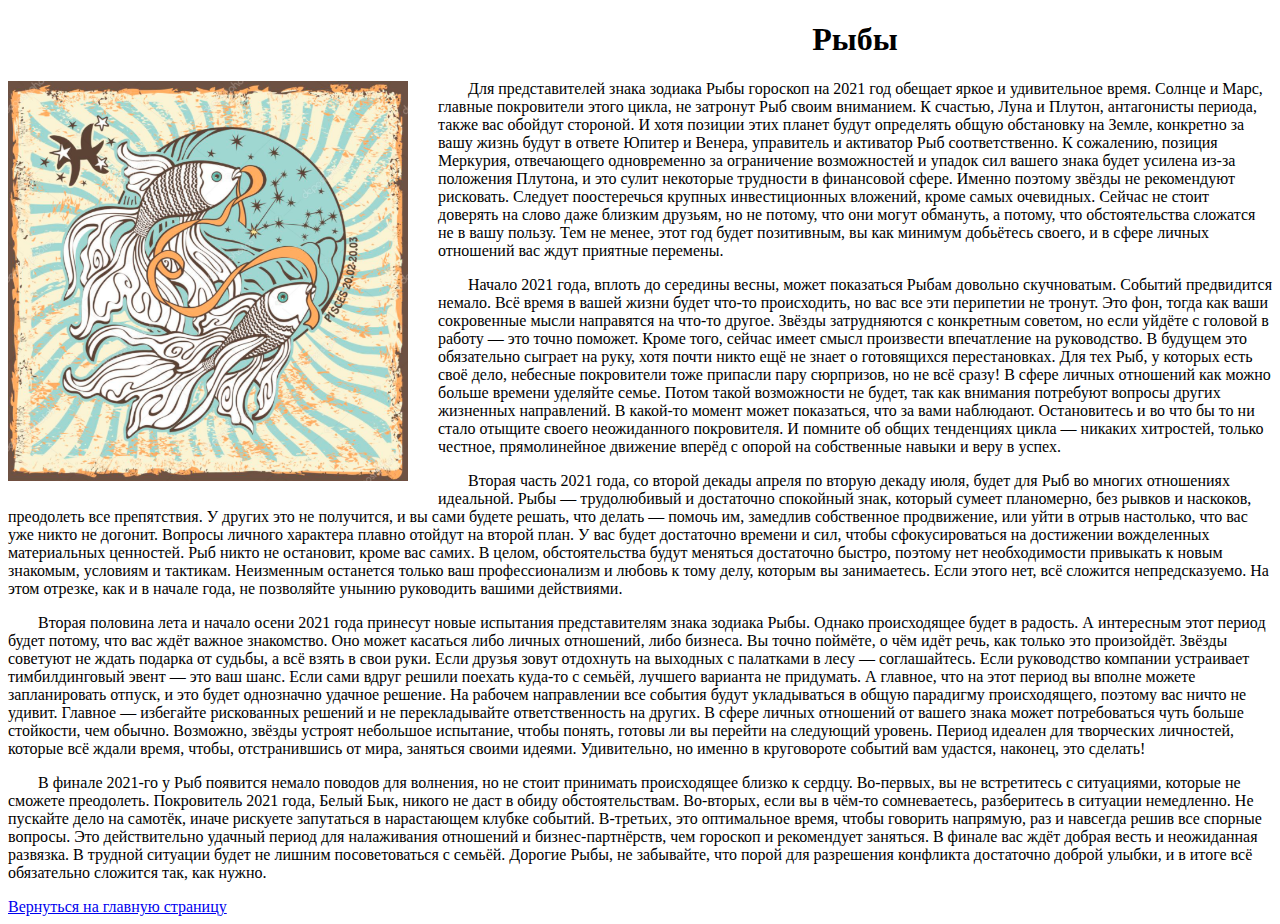
<file: pages/Pisces.html>
<!DOCTYPE html>
<html>
<head lang="ru">
	<link rel="shortcut icon" type="image/x-icon" href="../images/favicon.png">
	<link rel="stylesheet" type="text/css" href="../css/styleHORpage.css">
	<title>Рыбы</title>
</head>
<body>
	<div>
		<img src="../images/pisces.png" alt="pisces" width="400" height="400">
	</div> 
<h1 align="center"> Рыбы </h1>
<p>
Для представителей знака зодиака Рыбы гороскоп на 2021 год обещает яркое и удивительное время. Солнце и Марс, главные покровители этого цикла, не затронут Рыб своим вниманием. К счастью, Луна и Плутон, антагонисты периода, также вас обойдут стороной. И хотя позиции этих планет будут определять общую обстановку на Земле, конкретно за вашу жизнь будут в ответе Юпитер и Венера, управитель и активатор Рыб соответственно. К сожалению, позиция Меркурия, отвечающего одновременно за ограничение возможностей и упадок сил вашего знака будет усилена из-за положения Плутона, и это сулит некоторые трудности в финансовой сфере. Именно поэтому звёзды не рекомендуют рисковать. Следует поостеречься крупных инвестиционных вложений, кроме самых очевидных. Сейчас не стоит доверять на слово даже близким друзьям, но не потому, что они могут обмануть, а потому, что обстоятельства сложатся не в вашу пользу. Тем не менее, этот год будет позитивным, вы как минимум добьётесь своего, и в сфере личных отношений вас ждут приятные перемены.
</p>
<p>
Начало 2021 года, вплоть до середины весны, может показаться Рыбам довольно скучноватым. Событий предвидится немало. Всё время в вашей жизни будет что-то происходить, но вас все эти перипетии не тронут. Это фон, тогда как ваши сокровенные мысли направятся на что-то другое. Звёзды затрудняются с конкретным советом, но если уйдёте с головой в работу — это точно поможет. Кроме того, сейчас имеет смысл произвести впечатление на руководство. В будущем это обязательно сыграет на руку, хотя почти никто ещё не знает о готовящихся перестановках. Для тех Рыб, у которых есть своё дело, небесные покровители тоже припасли пару сюрпризов, но не всё сразу! В сфере личных отношений как можно больше времени уделяйте семье. Потом такой возможности не будет, так как внимания потребуют вопросы других жизненных направлений. В какой-то момент может показаться, что за вами наблюдают. Остановитесь и во что бы то ни стало отыщите своего неожиданного покровителя. И помните об общих тенденциях цикла — никаких хитростей, только честное, прямолинейное движение вперёд с опорой на собственные навыки и веру в успех.
</p>
<p>
Вторая часть 2021 года, со второй декады апреля по вторую декаду июля, будет для Рыб во многих отношениях идеальной. Рыбы — трудолюбивый и достаточно спокойный знак, который сумеет планомерно, без рывков и наскоков, преодолеть все препятствия. У других это не получится, и вы сами будете решать, что делать — помочь им, замедлив собственное продвижение, или уйти в отрыв настолько, что вас уже никто не догонит. Вопросы личного характера плавно отойдут на второй план. У вас будет достаточно времени и сил, чтобы сфокусироваться на достижении вожделенных материальных ценностей. Рыб никто не остановит, кроме вас самих. В целом, обстоятельства будут меняться достаточно быстро, поэтому нет необходимости привыкать к новым знакомым, условиям и тактикам. Неизменным останется только ваш профессионализм и любовь к тому делу, которым вы занимаетесь. Если этого нет, всё сложится непредсказуемо. На этом отрезке, как и в начале года, не позволяйте унынию руководить вашими действиями.
</p>
<p>
Вторая половина лета и начало осени 2021 года принесут новые испытания представителям знака зодиака Рыбы. Однако происходящее будет в радость. А интересным этот период будет потому, что вас ждёт важное знакомство. Оно может касаться либо личных отношений, либо бизнеса. Вы точно поймёте, о чём идёт речь, как только это произойдёт. Звёзды советуют не ждать подарка от судьбы, а всё взять в свои руки. Если друзья зовут отдохнуть на выходных с палатками в лесу — соглашайтесь. Если руководство компании устраивает тимбилдинговый эвент — это ваш шанс. Если сами вдруг решили поехать куда-то с семьёй, лучшего варианта не придумать. А главное, что на этот период вы вполне можете запланировать отпуск, и это будет однозначно удачное решение. На рабочем направлении все события будут укладываться в общую парадигму происходящего, поэтому вас ничто не удивит. Главное — избегайте рискованных решений и не перекладывайте ответственность на других. В сфере личных отношений от вашего знака может потребоваться чуть больше стойкости, чем обычно. Возможно, звёзды устроят небольшое испытание, чтобы понять, готовы ли вы перейти на следующий уровень. Период идеален для творческих личностей, которые всё ждали время, чтобы, отстранившись от мира, заняться своими идеями. Удивительно, но именно в круговороте событий вам удастся, наконец, это сделать!
</p>
<p>
В финале 2021-го у Рыб появится немало поводов для волнения, но не стоит принимать происходящее близко к сердцу. Во-первых, вы не встретитесь с ситуациями, которые не сможете преодолеть. Покровитель 2021 года, Белый Бык, никого не даст в обиду обстоятельствам. Во-вторых, если вы в чём-то сомневаетесь, разберитесь в ситуации немедленно. Не пускайте дело на самотёк, иначе рискуете запутаться в нарастающем клубке событий. В-третьих, это оптимальное время, чтобы говорить напрямую, раз и навсегда решив все спорные вопросы. Это действительно удачный период для налаживания отношений и бизнес-партнёрств, чем гороскоп и рекомендует заняться. В финале вас ждёт добрая весть и неожиданная развязка. В трудной ситуации будет не лишним посоветоваться с семьёй. Дорогие Рыбы, не забывайте, что порой для разрешения конфликта достаточно доброй улыбки, и в итоге всё обязательно сложится так, как нужно.
</p>

<a href="../index.html"> Вернуться на главную страницу</a>

</body>
</html>
</file>
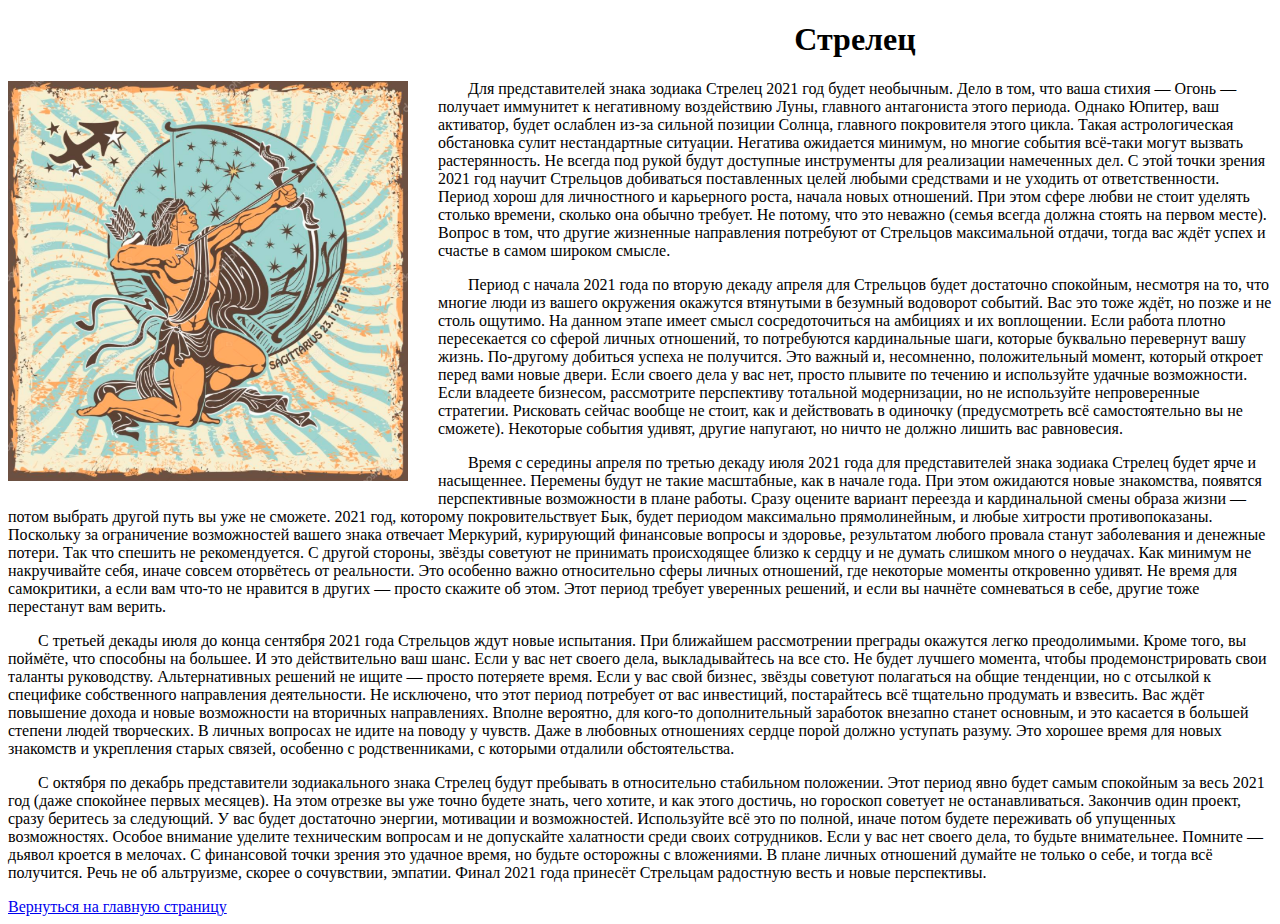
<file: pages/Sagittarius.html>
<!DOCTYPE html>
<html>
<head lang="ru">
	<link rel="shortcut icon" type="image/x-icon" href="../images/favicon.png">
	<link rel="stylesheet" type="text/css" href="../css/styleHORpage.css">
	<title>Стрелец</title>
</head>
<body>
	<div>
		<img src="../images/sagittarius.png" alt="sagittarius" width="400" height="400">
	</div> 
<h1 align="center"> Стрелец </h1>
<p>
Для представителей знака зодиака Стрелец 2021 год будет необычным. Дело в том, что ваша стихия — Огонь — получает иммунитет к негативному воздействию Луны, главного антагониста этого периода. Однако Юпитер, ваш активатор, будет ослаблен из-за сильной позиции Солнца, главного покровителя этого цикла. Такая астрологическая обстановка сулит нестандартные ситуации. Негатива ожидается минимум, но многие события всё-таки могут вызвать растерянность. Не всегда под рукой будут доступные инструменты для реализации намеченных дел. С этой точки зрения 2021 год научит Стрельцов добиваться поставленных целей любыми средствами и не уходить от ответственности. Период хорош для личностного и карьерного роста, начала новых отношений. При этом сфере любви не стоит уделять столько времени, сколько она обычно требует. Не потому, что это неважно (семья всегда должна стоять на первом месте). Вопрос в том, что другие жизненные направления потребуют от Стрельцов максимальной отдачи, тогда вас ждёт успех и счастье в самом широком смысле.
</p>
<p>
Период с начала 2021 года по вторую декаду апреля для Стрельцов будет достаточно спокойным, несмотря на то, что многие люди из вашего окружения окажутся втянутыми в безумный водоворот событий. Вас это тоже ждёт, но позже и не столь ощутимо. На данном этапе имеет смысл сосредоточиться на амбициях и их воплощении. Если работа плотно пересекается со сферой личных отношений, то потребуются кардинальные шаги, которые буквально перевернут вашу жизнь. По-другому добиться успеха не получится. Это важный и, несомненно, положительный момент, который откроет перед вами новые двери. Если своего дела у вас нет, просто плывите по течению и используйте удачные возможности. Если владеете бизнесом, рассмотрите перспективу тотальной модернизации, но не используйте непроверенные стратегии. Рисковать сейчас вообще не стоит, как и действовать в одиночку (предусмотреть всё самостоятельно вы не сможете). Некоторые события удивят, другие напугают, но ничто не должно лишить вас равновесия.
</p>
<p>
Время с середины апреля по третью декаду июля 2021 года для представителей знака зодиака Стрелец будет ярче и насыщеннее. Перемены будут не такие масштабные, как в начале года. При этом ожидаются новые знакомства, появятся перспективные возможности в плане работы. Сразу оцените вариант переезда и кардинальной смены образа жизни — потом выбрать другой путь вы уже не сможете. 2021 год, которому покровительствует Бык, будет периодом максимально прямолинейным, и любые хитрости противопоказаны. Поскольку за ограничение возможностей вашего знака отвечает Меркурий, курирующий финансовые вопросы и здоровье, результатом любого провала станут заболевания и денежные потери. Так что спешить не рекомендуется. С другой стороны, звёзды советуют не принимать происходящее близко к сердцу и не думать слишком много о неудачах. Как минимум не накручивайте себя, иначе совсем оторвётесь от реальности. Это особенно важно относительно сферы личных отношений, где некоторые моменты откровенно удивят. Не время для самокритики, а если вам что-то не нравится в других — просто скажите об этом. Этот период требует уверенных решений, и если вы начнёте сомневаться в себе, другие тоже перестанут вам верить.
</p>
<p>
С третьей декады июля до конца сентября 2021 года Стрельцов ждут новые испытания. При ближайшем рассмотрении преграды окажутся легко преодолимыми. Кроме того, вы поймёте, что способны на большее. И это действительно ваш шанс. Если у вас нет своего дела, выкладывайтесь на все сто. Не будет лучшего момента, чтобы продемонстрировать свои таланты руководству. Альтернативных решений не ищите — просто потеряете время. Если у вас свой бизнес, звёзды советуют полагаться на общие тенденции, но с отсылкой к специфике собственного направления деятельности. Не исключено, что этот период потребует от вас инвестиций, постарайтесь всё тщательно продумать и взвесить. Вас ждёт повышение дохода и новые возможности на вторичных направлениях. Вполне вероятно, для кого-то дополнительный заработок внезапно станет основным, и это касается в большей степени людей творческих. В личных вопросах не идите на поводу у чувств. Даже в любовных отношениях сердце порой должно уступать разуму. Это хорошее время для новых знакомств и укрепления старых связей, особенно с родственниками, с которыми отдалили обстоятельства.
</p>
<p>

С октября по декабрь представители зодиакального знака Стрелец будут пребывать в относительно стабильном положении. Этот период явно будет самым спокойным за весь 2021 год (даже спокойнее первых месяцев). На этом отрезке вы уже точно будете знать, чего хотите, и как этого достичь, но гороскоп советует не останавливаться. Закончив один проект, сразу беритесь за следующий. У вас будет достаточно энергии, мотивации и возможностей. Используйте всё это по полной, иначе потом будете переживать об упущенных возможностях. Особое внимание уделите техническим вопросам и не допускайте халатности среди своих сотрудников. Если у вас нет своего дела, то будьте внимательнее. Помните — дьявол кроется в мелочах. С финансовой точки зрения это удачное время, но будьте осторожны с вложениями. В плане личных отношений думайте не только о себе, и тогда всё получится. Речь не об альтруизме, скорее о сочувствии, эмпатии. Финал 2021 года принесёт Стрельцам радостную весть и новые перспективы.
</p>

<a href="../index.html"> Вернуться на главную страницу</a>

</body>
</html>
</file>
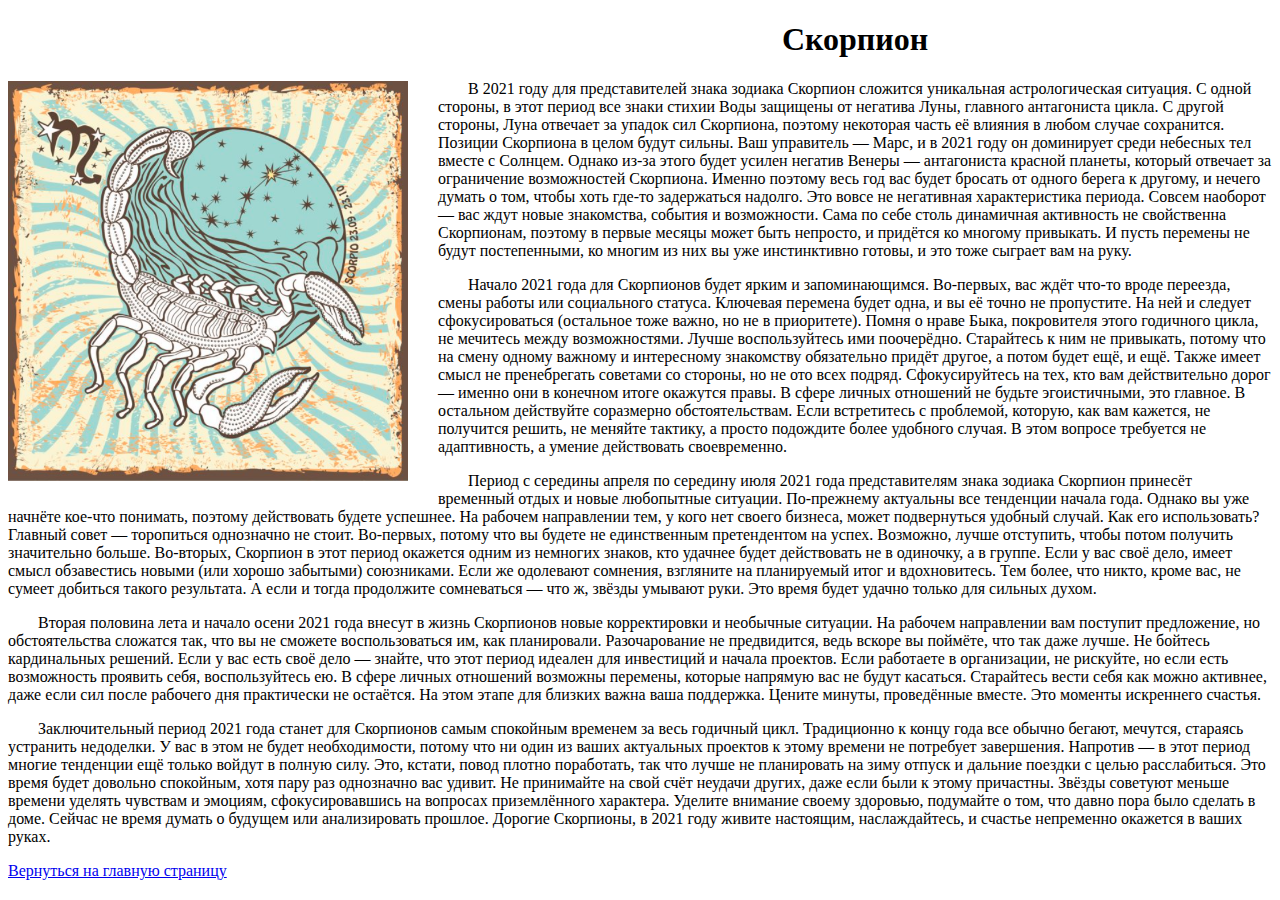
<file: pages/Scorpio.html>
<!DOCTYPE html>
<html>
<head lang="ru">
	<link rel="shortcut icon" type="image/x-icon" href="../images/favicon.png">
	<link rel="stylesheet" type="text/css" href="../css/styleHORpage.css">
	<title>Скорпион</title>
</head>
<body>
	<div>
		<img src="../images/scorpio.png" alt="scorpio" width="400" height="400">
	</div> 
<h1 align="center"> Скорпион </h1>
<p>
В 2021 году для представителей знака зодиака Скорпион сложится уникальная астрологическая ситуация. С одной стороны, в этот период все знаки стихии Воды защищены от негатива Луны, главного антагониста цикла. С другой стороны, Луна отвечает за упадок сил Скорпиона, поэтому некоторая часть её влияния в любом случае сохранится. Позиции Скорпиона в целом будут сильны. Ваш управитель — Марс, и в 2021 году он доминирует среди небесных тел вместе с Солнцем. Однако из-за этого будет усилен негатив Венеры — антагониста красной планеты, который отвечает за ограничение возможностей Скорпиона. Именно поэтому весь год вас будет бросать от одного берега к другому, и нечего думать о том, чтобы хоть где-то задержаться надолго. Это вовсе не негативная характеристика периода. Совсем наоборот — вас ждут новые знакомства, события и возможности. Сама по себе столь динамичная активность не свойственна Скорпионам, поэтому в первые месяцы может быть непросто, и придётся ко многому привыкать. И пусть перемены не будут постепенными, ко многим из них вы уже инстинктивно готовы, и это тоже сыграет вам на руку.
</p>
<p>
Начало 2021 года для Скорпионов будет ярким и запоминающимся. Во-первых, вас ждёт что-то вроде переезда, смены работы или социального статуса. Ключевая перемена будет одна, и вы её точно не пропустите. На ней и следует сфокусироваться (остальное тоже важно, но не в приоритете). Помня о нраве Быка, покровителя этого годичного цикла, не мечитесь между возможностями. Лучше воспользуйтесь ими поочерёдно. Старайтесь к ним не привыкать, потому что на смену одному важному и интересному знакомству обязательно придёт другое, а потом будет ещё, и ещё. Также имеет смысл не пренебрегать советами со стороны, но не ото всех подряд. Сфокусируйтесь на тех, кто вам действительно дорог — именно они в конечном итоге окажутся правы. В сфере личных отношений не будьте эгоистичными, это главное. В остальном действуйте соразмерно обстоятельствам. Если встретитесь с проблемой, которую, как вам кажется, не получится решить, не меняйте тактику, а просто подождите более удобного случая. В этом вопросе требуется не адаптивность, а умение действовать своевременно.
</p>
<p>
Период с середины апреля по середину июля 2021 года представителям знака зодиака Скорпион принесёт временный отдых и новые любопытные ситуации. По-прежнему актуальны все тенденции начала года. Однако вы уже начнёте кое-что понимать, поэтому действовать будете успешнее. На рабочем направлении тем, у кого нет своего бизнеса, может подвернуться удобный случай. Как его использовать? Главный совет — торопиться однозначно не стоит. Во-первых, потому что вы будете не единственным претендентом на успех. Возможно, лучше отступить, чтобы потом получить значительно больше. Во-вторых, Скорпион в этот период окажется одним из немногих знаков, кто удачнее будет действовать не в одиночку, а в группе. Если у вас своё дело, имеет смысл обзавестись новыми (или хорошо забытыми) союзниками. Если же одолевают сомнения, взгляните на планируемый итог и вдохновитесь. Тем более, что никто, кроме вас, не сумеет добиться такого результата. А если и тогда продолжите сомневаться — что ж, звёзды умывают руки. Это время будет удачно только для сильных духом.
</p>
<p>
Вторая половина лета и начало осени 2021 года внесут в жизнь Скорпионов новые корректировки и необычные ситуации. На рабочем направлении вам поступит предложение, но обстоятельства сложатся так, что вы не сможете воспользоваться им, как планировали. Разочарование не предвидится, ведь вскоре вы поймёте, что так даже лучше. Не бойтесь кардинальных решений. Если у вас есть своё дело — знайте, что этот период идеален для инвестиций и начала проектов. Если работаете в организации, не рискуйте, но если есть возможность проявить себя, воспользуйтесь ею. В сфере личных отношений возможны перемены, которые напрямую вас не будут касаться. Старайтесь вести себя как можно активнее, даже если сил после рабочего дня практически не остаётся. На этом этапе для близких важна ваша поддержка. Цените минуты, проведённые вместе. Это моменты искреннего счастья.
</p>
<p>
Заключительный период 2021 года станет для Скорпионов самым спокойным временем за весь годичный цикл. Традиционно к концу года все обычно бегают, мечутся, стараясь устранить недоделки. У вас в этом не будет необходимости, потому что ни один из ваших актуальных проектов к этому времени не потребует завершения. Напротив — в этот период многие тенденции ещё только войдут в полную силу. Это, кстати, повод плотно поработать, так что лучше не планировать на зиму отпуск и дальние поездки с целью расслабиться. Это время будет довольно спокойным, хотя пару раз однозначно вас удивит. Не принимайте на свой счёт неудачи других, даже если были к этому причастны. Звёзды советуют меньше времени уделять чувствам и эмоциям, сфокусировавшись на вопросах приземлённого характера. Уделите внимание своему здоровью, подумайте о том, что давно пора было сделать в доме. Сейчас не время думать о будущем или анализировать прошлое. Дорогие Скорпионы, в 2021 году живите настоящим, наслаждайтесь, и счастье непременно окажется в ваших руках.
</p>

<a href="../index.html"> Вернуться на главную страницу</a>

</body>
</html>
</file>
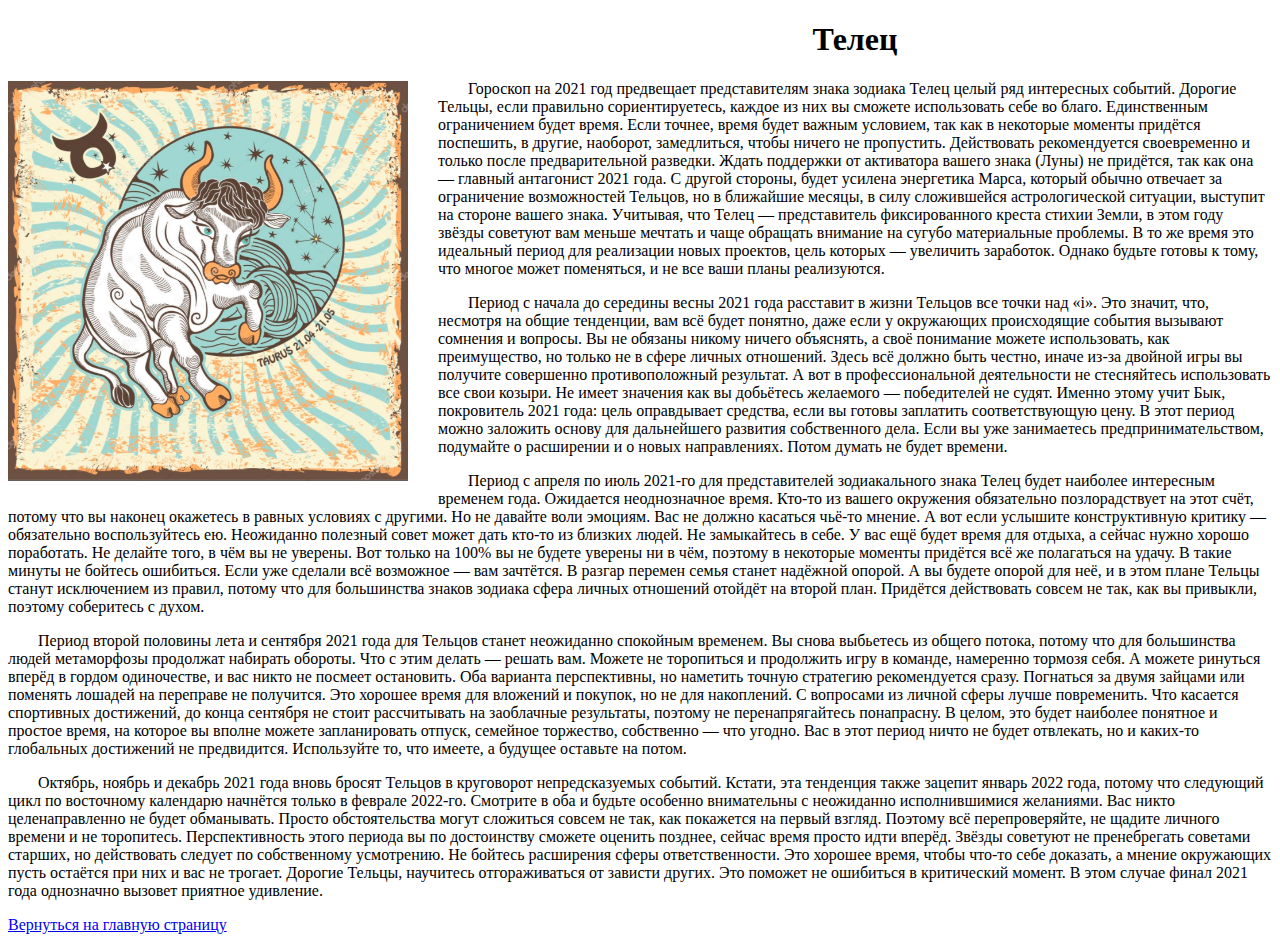
<file: pages/Taurus.html>
<!DOCTYPE html>
<html>
<head lang="ru">
	<link rel="shortcut icon" type="image/x-icon" href="../images/favicon.png">
	<link rel="stylesheet" type="text/css" href="../css/styleHORpage.css">
	<title>Телец</title>
</head>
<body>
	<div>
		<img src="../images/taurus.png" alt="taurus" width="400" height="400">
	</div> 
<h1 align="center"> Телец </h1>
<div>  
<p>Гороскоп на 2021 год предвещает представителям знака зодиака Телец целый ряд интересных событий. Дорогие Тельцы, если правильно сориентируетесь, каждое из них вы сможете использовать себе во благо. Единственным ограничением будет время. Если точнее, время будет важным условием, так как в некоторые моменты придётся поспешить, в другие, наоборот, замедлиться, чтобы ничего не пропустить. Действовать рекомендуется своевременно и только после предварительной разведки. Ждать поддержки от активатора вашего знака (Луны) не придётся, так как она — главный антагонист 2021 года. С другой стороны, будет усилена энергетика Марса, который обычно отвечает за ограничение возможностей Тельцов, но в ближайшие месяцы, в силу сложившейся астрологической ситуации, выступит на стороне вашего знака. Учитывая, что Телец — представитель фиксированного креста стихии Земли, в этом году звёзды советуют вам меньше мечтать и чаще обращать внимание на сугубо материальные проблемы. В то же время это идеальный период для реализации новых проектов, цель которых — увеличить заработок. Однако будьте готовы к тому, что многое может поменяться, и не все ваши планы реализуются.
</p>
<p>
Период с начала до середины весны 2021 года расставит в жизни Тельцов все точки над «i». Это значит, что, несмотря на общие тенденции, вам всё будет понятно, даже если у окружающих происходящие события вызывают сомнения и вопросы. Вы не обязаны никому ничего объяснять, а своё понимание можете использовать, как преимущество, но только не в сфере личных отношений. Здесь всё должно быть честно, иначе из-за двойной игры вы получите совершенно противоположный результат. А вот в профессиональной деятельности не стесняйтесь использовать все свои козыри. Не имеет значения как вы добьётесь желаемого — победителей не судят. Именно этому учит Бык, покровитель 2021 года: цель оправдывает средства, если вы готовы заплатить соответствующую цену. В этот период можно заложить основу для дальнейшего развития собственного дела. Если вы уже занимаетесь предпринимательством, подумайте о расширении и о новых направлениях. Потом думать не будет времени.
</p>
<p>
Период с апреля по июль 2021-го для представителей зодиакального знака Телец будет наиболее интересным временем года. Ожидается неоднозначное время. Кто-то из вашего окружения обязательно позлорадствует на этот счёт, потому что вы наконец окажетесь в равных условиях с другими. Но не давайте воли эмоциям. Вас не должно касаться чьё-то мнение. А вот если услышите конструктивную критику — обязательно воспользуйтесь ею. Неожиданно полезный совет может дать кто-то из близких людей. Не замыкайтесь в себе. У вас ещё будет время для отдыха, а сейчас нужно хорошо поработать. Не делайте того, в чём вы не уверены. Вот только на 100% вы не будете уверены ни в чём, поэтому в некоторые моменты придётся всё же полагаться на удачу. В такие минуты не бойтесь ошибиться. Если уже сделали всё возможное — вам зачтётся. В разгар перемен семья станет надёжной опорой. А вы будете опорой для неё, и в этом плане Тельцы станут исключением из правил, потому что для большинства знаков зодиака сфера личных отношений отойдёт на второй план. Придётся действовать совсем не так, как вы привыкли, поэтому соберитесь с духом.
</p>
<p>
Период второй половины лета и сентября 2021 года для Тельцов станет неожиданно спокойным временем. Вы снова выбьетесь из общего потока, потому что для большинства людей метаморфозы продолжат набирать обороты. Что с этим делать — решать вам. Можете не торопиться и продолжить игру в команде, намеренно тормозя себя. А можете ринуться вперёд в гордом одиночестве, и вас никто не посмеет остановить. Оба варианта перспективны, но наметить точную стратегию рекомендуется сразу. Погнаться за двумя зайцами или поменять лошадей на переправе не получится. Это хорошее время для вложений и покупок, но не для накоплений. С вопросами из личной сферы лучше повременить. Что касается спортивных достижений, до конца сентября не стоит рассчитывать на заоблачные результаты, поэтому не перенапрягайтесь понапрасну. В целом, это будет наиболее понятное и простое время, на которое вы вполне можете запланировать отпуск, семейное торжество, собственно — что угодно. Вас в этот период ничто не будет отвлекать, но и каких-то глобальных достижений не предвидится. Используйте то, что имеете, а будущее оставьте на потом.
</p>
<p>
Октябрь, ноябрь и декабрь 2021 года вновь бросят Тельцов в круговорот непредсказуемых событий. Кстати, эта тенденция также зацепит январь 2022 года, потому что следующий цикл по восточному календарю начнётся только в феврале 2022-го. Смотрите в оба и будьте особенно внимательны с неожиданно исполнившимися желаниями. Вас никто целенаправленно не будет обманывать. Просто обстоятельства могут сложиться совсем не так, как покажется на первый взгляд. Поэтому всё перепроверяйте, не щадите личного времени и не торопитесь. Перспективность этого периода вы по достоинству сможете оценить позднее, сейчас время просто идти вперёд. Звёзды советуют не пренебрегать советами старших, но действовать следует по собственному усмотрению. Не бойтесь расширения сферы ответственности. Это хорошее время, чтобы что-то себе доказать, а мнение окружающих пусть остаётся при них и вас не трогает. Дорогие Тельцы, научитесь отгораживаться от зависти других. Это поможет не ошибиться в критический момент. В этом случае финал 2021 года однозначно вызовет приятное удивление.
</p>
</div>

<a href="../index.html"> Вернуться на главную страницу</a>



</body>
</html>
</file>
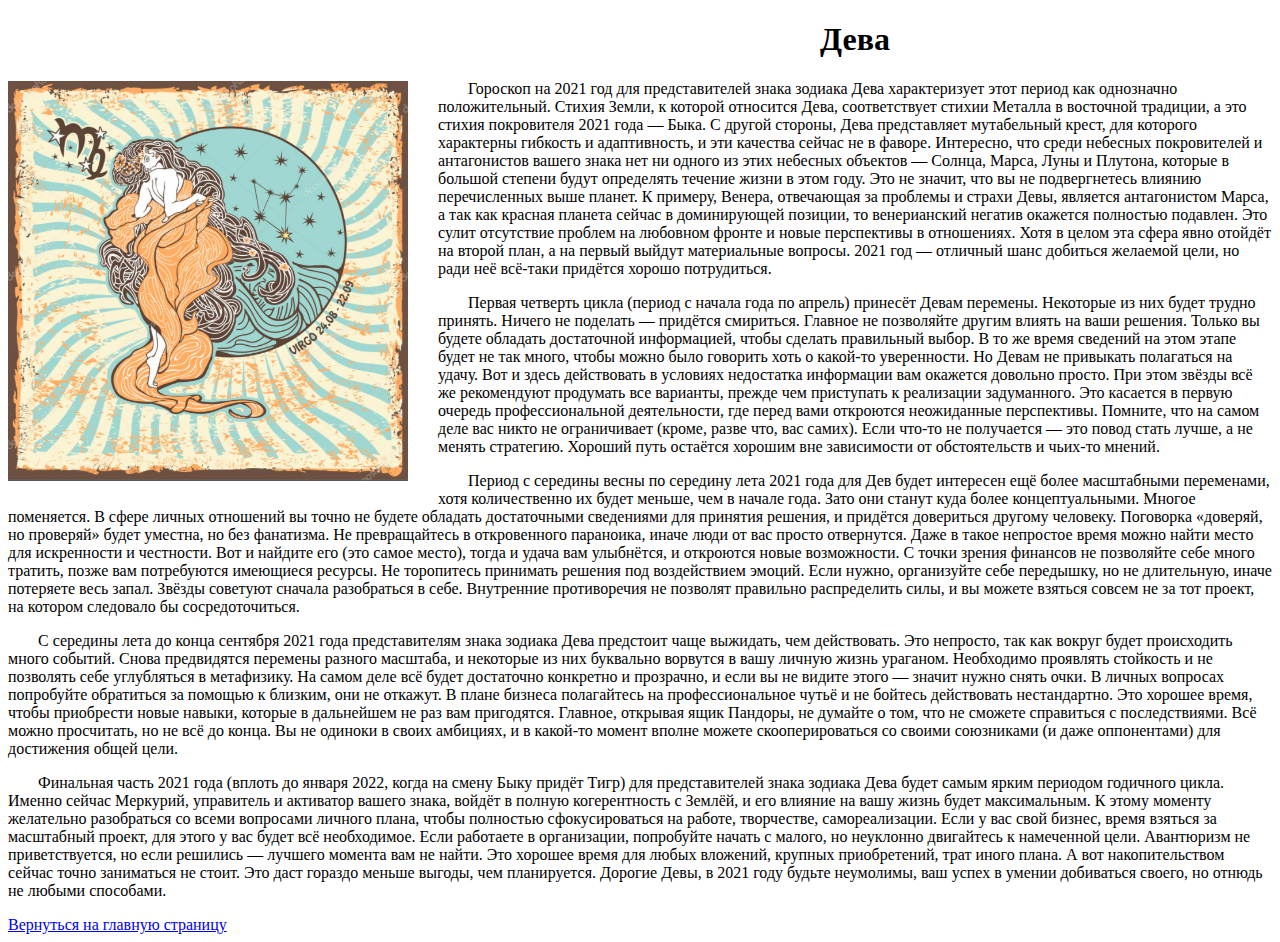
<file: pages/Virgo.html>
<!DOCTYPE html>
<html>
<head lang="ru">
	<link rel="shortcut icon" type="image/x-icon" href="../images/favicon.png">
	<link rel="stylesheet" type="text/css" href="../css/styleHORpage.css">
	<title>Дева</title>
</head>
<body>
	<div>
		<img src="../images/virgo.png" alt="virgo" width="400" height="400">
	</div> 
<h1 align="center"> Дева </h1>
<p>Гороскоп на 2021 год для представителей знака зодиака Дева характеризует этот период как однозначно положительный. Стихия Земли, к которой относится Дева, соответствует стихии Металла в восточной традиции, а это стихия покровителя 2021 года — Быка. С другой стороны, Дева представляет мутабельный крест, для которого характерны гибкость и адаптивность, и эти качества сейчас не в фаворе. Интересно, что среди небесных покровителей и антагонистов вашего знака нет ни одного из этих небесных объектов — Солнца, Марса, Луны и Плутона, которые в большой степени будут определять течение жизни в этом году. Это не значит, что вы не подвергнетесь влиянию перечисленных выше планет. К примеру, Венера, отвечающая за проблемы и страхи Девы, является антагонистом Марса, а так как красная планета сейчас в доминирующей позиции, то венерианский негатив окажется полностью подавлен. Это сулит отсутствие проблем на любовном фронте и новые перспективы в отношениях. Хотя в целом эта сфера явно отойдёт на второй план, а на первый выйдут материальные вопросы. 2021 год — отличный шанс добиться желаемой цели, но ради неё всё-таки придётся хорошо потрудиться.
</p>
<p>
Первая четверть цикла (период с начала года по апрель) принесёт Девам перемены. Некоторые из них будет трудно принять. Ничего не поделать — придётся смириться. Главное не позволяйте другим влиять на ваши решения. Только вы будете обладать достаточной информацией, чтобы сделать правильный выбор. В то же время сведений на этом этапе будет не так много, чтобы можно было говорить хоть о какой-то уверенности. Но Девам не привыкать полагаться на удачу. Вот и здесь действовать в условиях недостатка информации вам окажется довольно просто. При этом звёзды всё же рекомендуют продумать все варианты, прежде чем приступать к реализации задуманного. Это касается в первую очередь профессиональной деятельности, где перед вами откроются неожиданные перспективы. Помните, что на самом деле вас никто не ограничивает (кроме, разве что, вас самих). Если что-то не получается — это повод стать лучше, а не менять стратегию. Хороший путь остаётся хорошим вне зависимости от обстоятельств и чьих-то мнений.
</p>
<p>
Период с середины весны по середину лета 2021 года для Дев будет интересен ещё более масштабными переменами, хотя количественно их будет меньше, чем в начале года. Зато они станут куда более концептуальными. Многое поменяется. В сфере личных отношений вы точно не будете обладать достаточными сведениями для принятия решения, и придётся довериться другому человеку. Поговорка «доверяй, но проверяй» будет уместна, но без фанатизма. Не превращайтесь в откровенного параноика, иначе люди от вас просто отвернутся. Даже в такое непростое время можно найти место для искренности и честности. Вот и найдите его (это самое место), тогда и удача вам улыбнётся, и откроются новые возможности. С точки зрения финансов не позволяйте себе много тратить, позже вам потребуются имеющиеся ресурсы. Не торопитесь принимать решения под воздействием эмоций. Если нужно, организуйте себе передышку, но не длительную, иначе потеряете весь запал. Звёзды советуют сначала разобраться в себе. Внутренние противоречия не позволят правильно распределить силы, и вы можете взяться совсем не за тот проект, на котором следовало бы сосредоточиться.
</p>
<p>
С середины лета до конца сентября 2021 года представителям знака зодиака Дева предстоит чаще выжидать, чем действовать. Это непросто, так как вокруг будет происходить много событий. Снова предвидятся перемены разного масштаба, и некоторые из них буквально ворвутся в вашу личную жизнь ураганом. Необходимо проявлять стойкость и не позволять себе углубляться в метафизику. На самом деле всё будет достаточно конкретно и прозрачно, и если вы не видите этого — значит нужно снять очки. В личных вопросах попробуйте обратиться за помощью к близким, они не откажут. В плане бизнеса полагайтесь на профессиональное чутьё и не бойтесь действовать нестандартно. Это хорошее время, чтобы приобрести новые навыки, которые в дальнейшем не раз вам пригодятся. Главное, открывая ящик Пандоры, не думайте о том, что не сможете справиться с последствиями. Всё можно просчитать, но не всё до конца. Вы не одиноки в своих амбициях, и в какой-то момент вполне можете скооперироваться со своими союзниками (и даже оппонентами) для достижения общей цели.
</p>
<p>
Финальная часть 2021 года (вплоть до января 2022, когда на смену Быку придёт Тигр) для представителей знака зодиака Дева будет самым ярким периодом годичного цикла. Именно сейчас Меркурий, управитель и активатор вашего знака, войдёт в полную когерентность с Землёй, и его влияние на вашу жизнь будет максимальным. К этому моменту желательно разобраться со всеми вопросами личного плана, чтобы полностью сфокусироваться на работе, творчестве, самореализации. Если у вас свой бизнес, время взяться за масштабный проект, для этого у вас будет всё необходимое. Если работаете в организации, попробуйте начать с малого, но неуклонно двигайтесь к намеченной цели. Авантюризм не приветствуется, но если решились — лучшего момента вам не найти. Это хорошее время для любых вложений, крупных приобретений, трат иного плана. А вот накопительством сейчас точно заниматься не стоит. Это даст гораздо меньше выгоды, чем планируется. Дорогие Девы, в 2021 году будьте неумолимы, ваш успех в умении добиваться своего, но отнюдь не любыми способами.
</p>

<a href="../index.html"> Вернуться на главную страницу</a>

</body>
</html>
</file>
<file: css/styleindex.css>
.ccc {
    border: 1px solid #333; /* Рамка */
    display: inline-block;
    padding: 1px 1px; /* Поля */
    text-decoration: none;
    color: #000000; /* Цвет текста */
    width: 400px;
    height: 40px;
    font-size: 200%
    }
.ccc:hover {
    box-shadow: 0 0 5px rgba(0,0,0,0.3); /* Тень */
    background: linear-gradient(to bottom, #fcfff4, #e9e9ce); /* Градиент */
    color: #a00;
    }


#table_blur {
  background: #ecf2f9;
  border-collapse: collapse;
  text-align: left;
}
#table_blur thead {
  border-top: 1px solid #777777;    
  border-bottom: 1px solid #777777; 
  box-shadow: inset 0 1px 0 #999999, inset 0 -1px 0 #999999;
  background: linear-gradient(#3973ac, #336699);
  color: black;
  padding: 10px 10px;
  position: relative;
  font-size: 140%
}
#table_blur thead:after {
  display: block;
  position: absolute;
  left: 0;
  top: 25%;
  height: 25%;
  width: 100%;
  background: linear-gradient(rgba(255, 255, 255, 0), rgba(255,255,255,.08));
}

#table_blur tr:nth-child(odd) {
  background: #c6d9ec;
}
#table_blur th:first-child {
  border-left: 1px solid #777777;   
  border-bottom:  1px solid #777777;
  box-shadow: inset 1px 1px 0 #999999, inset 0 -1px 0 #999999;
}
#table_blur th:last-child {
  border-right: 1px solid #777777;
  border-bottom:  1px solid #777777;
  box-shadow: inset -1px 1px 0 #999999, inset 0 -1px 0 #999999;
}
#table_blur td {
  border: 1px solid #e3eef7;
  padding: 10px 10px;
  position: relative;
  transition: all 0.5s ease;
  font-size: 110%;
}
#table_blur tbody:hover td {
  color: transparent;
  text-shadow: 0 0 3px #a09f9d;
}
#table_blur tbody:hover tr:hover td {
  color: #444444;
  text-shadow: none;
}
</file>
<file: css/styleHORpage.css>
img {
float: left; 
margin: 60px 30px 20px 0px
}

p {
text-indent: 30px; /* Отступ первой строки в пикселах */
}
</file>
